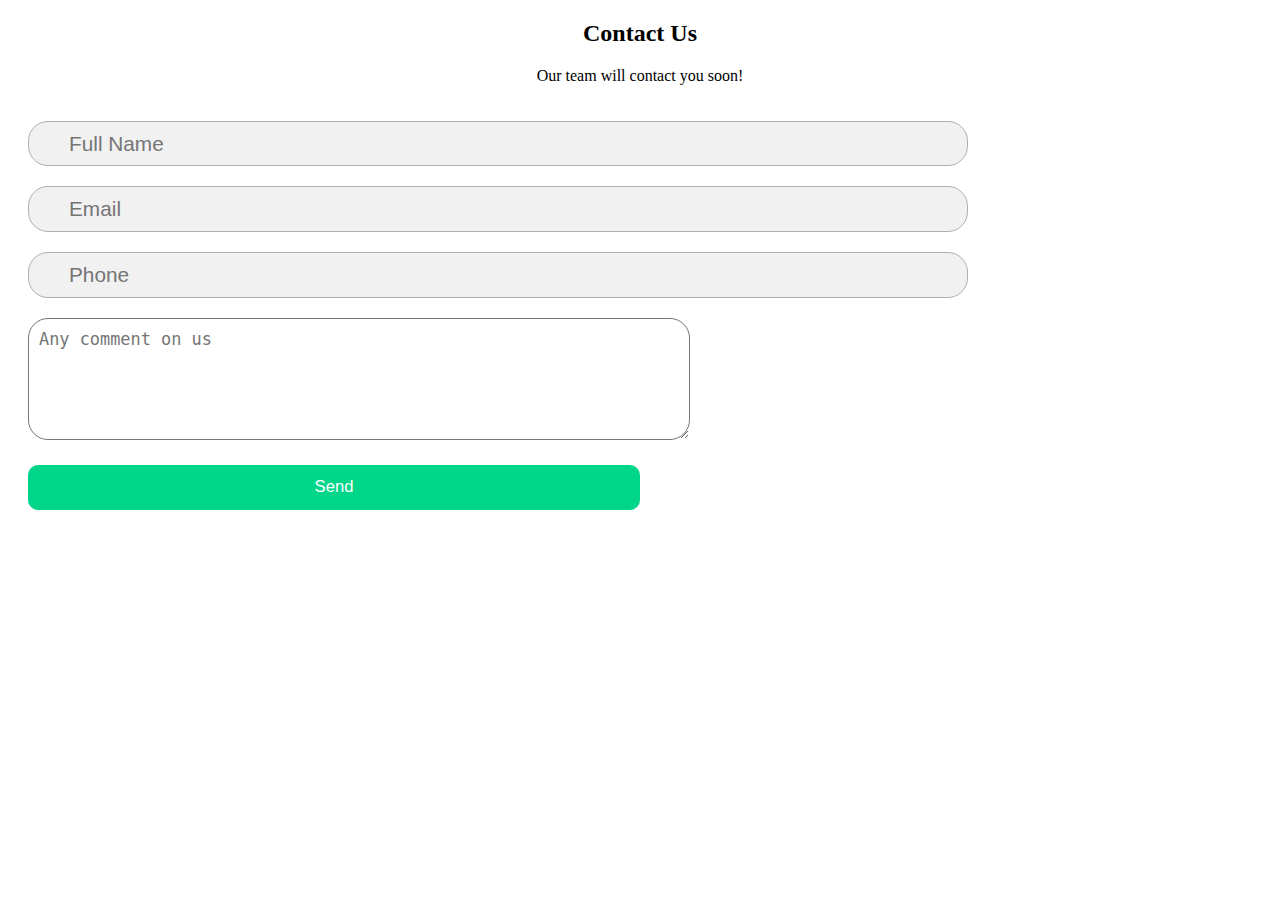
<file: Module 1/Contact Us/HtmlPage4.html>
﻿<!DOCTYPE html>

<html lang="en">
<head>
    <meta charset="utf-8" />
    <title> Contact us </title>
    <link rel="stylesheet" href="StyleSheet4.css" />
</head>
<body>
    <div class="formBox">
        <h2>Contact Us</h2>
        <p> Our team will contact you soon! </p>
            <form action="#">

                <div class="name">
                    <input type="text" placeholder="Full Name" name="name" id="name">
                </div>

                <div class="mail">              
                    <input type="email" name="mail" id="mail" placeholder="Email">
                </div>

                <div class="phone">
                    <input type="number" name="phone" id="phone" placeholder="Phone" min="100000" max="9999999999">
                </div>

                <div class="more">
                    <textarea name="more" id="more" cols="30" rows="5" placeholder="Any comment on us"></textarea>
                </div>

                <div class="submit">
               <button id="btn" onclick="notif()">Send</button>
            </div>
            </form>
</div>
</body>
</html>
</file>
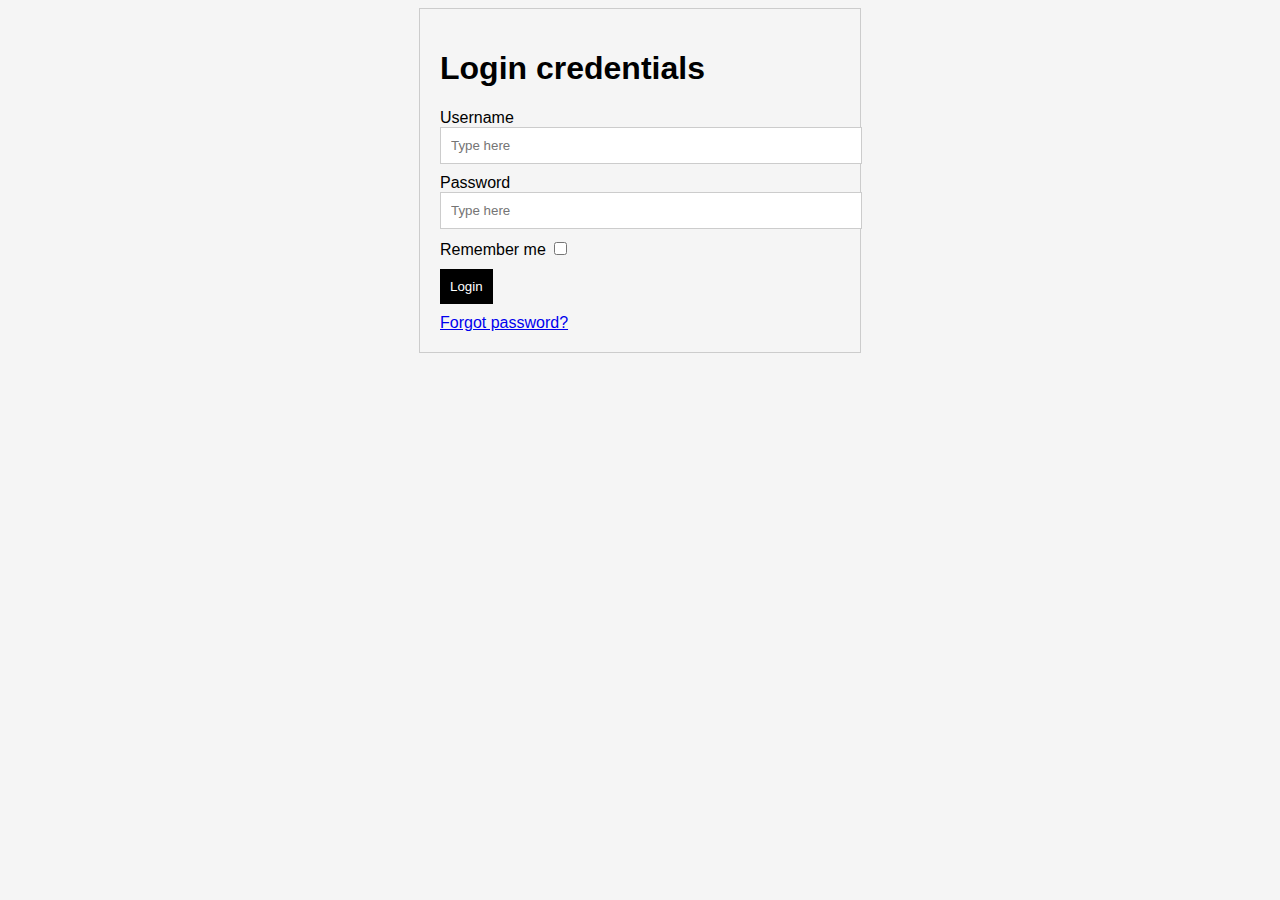
<file: Module 1/Login Form/HtmlPage1.html>
﻿<!DOCTYPE html>

<html lang="en">
<head>
    <meta charset="utf-8" />
    <title>Login Page</title>
    <link rel="stylesheet" href="StyleSheet1.css">
</head>
<body>
    <form action="login" method="post">
        <h1>Login credentials</h1>
        <label>Username</label>
        <input type="text" name="username" placeholder="Type here">
        <label>Password</label>
        <input type="password" name="password" placeholder="Type here">
        <label> Remember me </label>
        <input type="checkbox" name="checkbox" />
        <button type="submit">Login</button>
        <a href="#">Forgot password?</a>
    </form>
</body>
</html>
</file>
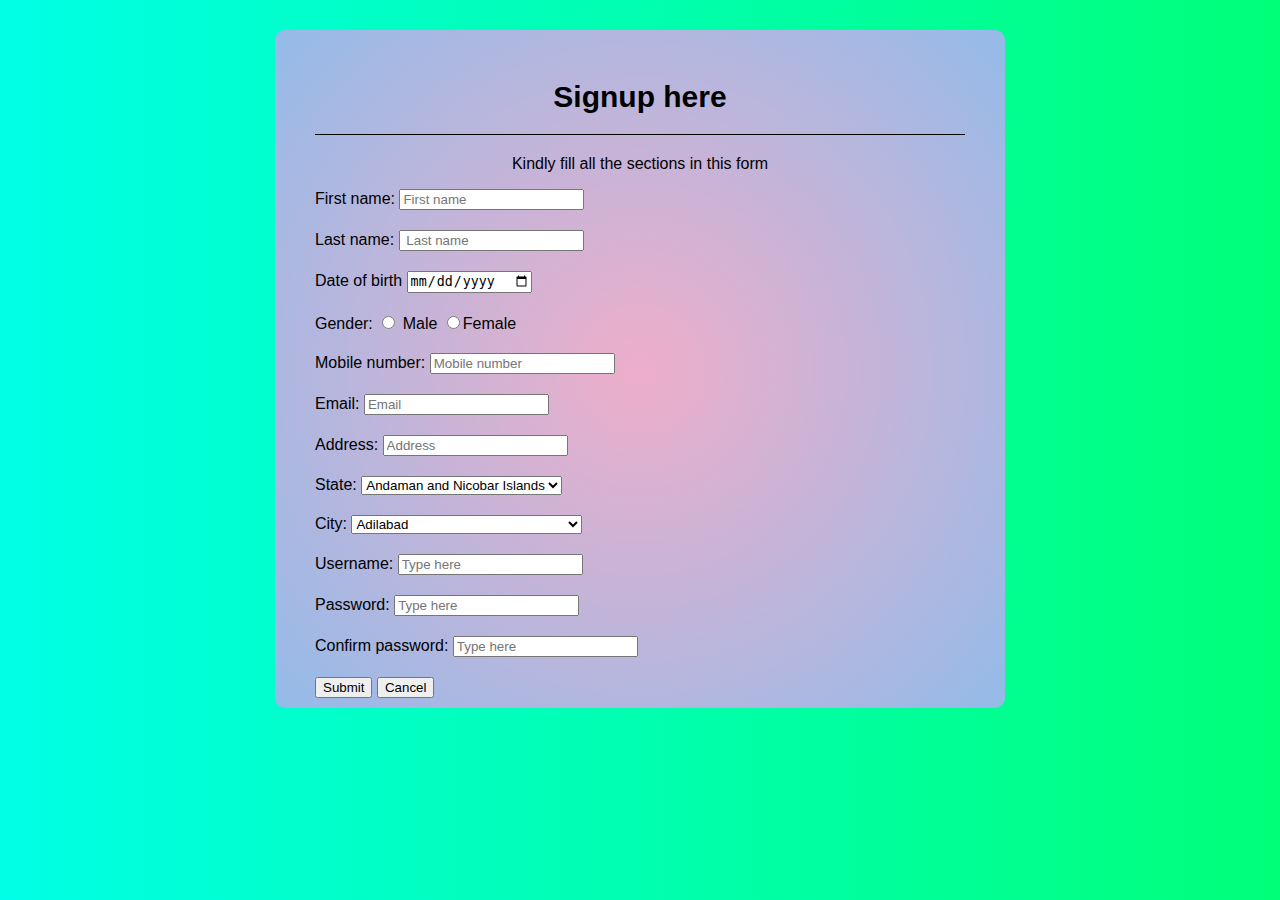
<file: Module 1/Registration Form/HtmlPage2.html>
﻿<!DOCTYPE html>

<html lang="en">
<head>
    <meta charset="utf-8" />
    <title> Registration Page </title>
    <link rel="stylesheet" href="StyleSheet2.css" />
</head>
<body>
    <form action="#">
        <div class="reg">
            <h1> Signup here </h1>
            <p> Kindly fill all the sections in this form </p>
            <div class="fn">
                <label> First name: </label>
                <input type="text" placeholder="First name" name="fn" id="fn" required />
            </div>
            <div class="ln">
                <label> Last name: </label>
                <input type="text" placeholder=" Last name" name="ln" id="ln" required />
            </div>

            <div class="dob">
                <label> Date of birth </label>
                <input type="date" name="dob" id="dob" required />
            </div>


            <div class="gender">
                <label> Gender: </label>
                <input type="radio" name="gender" value="Male" /> Male
                <input type="radio" name="gender" value="Female" />Female
            </div>

            <div class="no">
                <label> Mobile number: </label>
                <input type="number" placeholder="Mobile number" name="no" id="no" required />
            </div>

            <div class="email">
                <label> Email: </label>
                <input type="email" placeholder="Email" name="email" id="email" required />
            </div>

            <div class="add">
                <label> Address: </label>
                <input type="text" placeholder="Address" name="add" id="add" required />
            </div>

            <div class="state">
                <label> State: </label>
                <select id="state" name="state">
                    <option value="AN">Andaman and Nicobar Islands</option>
                    <option value="AP">Andhra Pradesh</option>
                    <option value="AR">Arunachal Pradesh</option>
                    <option value="AS">Assam</option>
                    <option value="BR">Bihar</option>
                    <option value="CH">Chandigarh</option>
                    <option value="CT">Chhattisgarh</option>
                    <option value="DN">Dadra and Nagar Haveli</option>
                    <option value="DD">Daman and Diu</option>
                    <option value="DL">Delhi</option>
                    <option value="GA">Goa</option>
                    <option value="GJ">Gujarat</option>
                    <option value="HR">Haryana</option>
                    <option value="HP">Himachal Pradesh</option>
                    <option value="JK">Jammu and Kashmir</option>
                    <option value="JH">Jharkhand</option>
                    <option value="KA">Karnataka</option>
                    <option value="KL">Kerala</option>
                    <option value="LA">Ladakh</option>
                    <option value="LD">Lakshadweep</option>
                    <option value="MP">Madhya Pradesh</option>
                    <option value="MH">Maharashtra</option>
                    <option value="MN">Manipur</option>
                    <option value="ML">Meghalaya</option>
                    <option value="MZ">Mizoram</option>
                    <option value="NL">Nagaland</option>
                    <option value="OR">Odisha</option>
                    <option value="PY">Puducherry</option>
                    <option value="PB">Punjab</option>
                    <option value="RJ">Rajasthan</option>
                    <option value="SK">Sikkim</option>
                    <option value="TN">Tamil Nadu</option>
                    <option value="TG">Telangana</option>
                    <option value="TR">Tripura</option>
                    <option value="UP">Uttar Pradesh</option>
                    <option value="UT">Uttarakhand</option>
                    <option value="WB">West Bengal</option>
                </select>
            </div>

            <div class="city">
                <label> City: </label>
                <select required class="form-select jp-form-input py-lg-2" aria-label="Default select example">
                    <option value="Adilabad">Adilabad</option>
                    <option value="Agra">Agra</option>
                    <option value="Ahmedabad">Ahmedabad</option>
                    <option value="Ahmednagar">Ahmednagar</option>
                    <option value="Aizawl">Aizawl</option>
                    <option value="Ajitgarh(Mohali)">Ajitgarh (Mohali)</option>
                    <option value="Ajmer">Ajmer</option>
                    <option value="Akola">Akola</option>
                    <option value="Alappuzha">Alappuzha</option>
                    <option value="Aligarh">Aligarh</option>
                    <option value="Alirajpur">Alirajpur</option>
                    <option value="Allahabad">Allahabad</option>
                    <option value="Almora">Almora</option>
                    <option value="Alwar">Alwar</option>
                    <option value="Ambala">Ambala</option>
                    <option value="AmbedkarNagar">Ambedkar Nagar</option>
                    <option value="Amravati">Amravati</option>
                    <option value="Amrelidistrict">Amreli district</option>
                    <option value="Amritsar">Amritsar</option>
                    <option value="Anand">Anand</option>
                    <option value="Anantapur">Anantapur</option>
                    <option value="Anantnag">Anantnag</option>
                    <option value="Angul">Angul</option>
                    <option value="Anjaw">Anjaw</option>
                    <option value="Anuppur">Anuppur</option>
                    <option value="Araria">Araria</option>
                    <option value="Ariyalur">Ariyalur</option>
                    <option value="Arwal">Arwal</option>
                    <option value="AshokNagar">Ashok Nagar</option>
                    <option value="Auraiya">Auraiya</option>
                    <option value="Aurangabad">Aurangabad</option>
                    <option value="Aurangabad">Aurangabad</option>
                    <option value="Azamgarh">Azamgarh</option>
                    <option value="Badgam">Badgam</option>
                    <option value="Bagalkot">Bagalkot</option>
                    <option value="Bageshwar">Bageshwar</option>
                    <option value="Bagpat">Bagpat</option>
                    <option value="Bahraich">Bahraich</option>
                    <option value="Baksa">Baksa</option>
                    <option value="Balaghat">Balaghat</option>
                    <option value="Balangir">Balangir</option>
                    <option value="Balasore">Balasore</option>
                    <option value="Ballia">Ballia</option>
                    <option value="Balrampur">Balrampur</option>
                    <option value="Banaskantha">Banaskantha</option>
                    <option value="Banda">Banda</option>
                    <option value="Bandipora">Bandipora</option>
                    <option value="BangaloreRural">Bangalore Rural</option>
                    <option value="BangaloreUrban">Bangalore Urban</option>
                    <option value="Banka">Banka</option>
                    <option value="Bankura">Bankura</option>
                    <option value="Banswara">Banswara</option>
                    <option value="Barabanki">Barabanki</option>
                    <option value="Baramulla">Baramulla</option>
                    <option value="Baran">Baran</option>
                    <option value="Bardhaman">Bardhaman</option>
                    <option value="Bareilly">Bareilly</option>
                    <option value="Bargarh(Baragarh)">Bargarh (Baragarh)</option>
                    <option value="Barmer">Barmer</option>
                    <option value="Barnala">Barnala</option>
                    <option value="Barpeta">Barpeta</option>
                    <option value="Barwani">Barwani</option>
                    <option value="Bastar">Bastar</option>
                    <option value="Basti">Basti</option>
                    <option value="Bathinda">Bathinda</option>
                    <option value="Beed">Beed</option>
                    <option value="Begusarai">Begusarai</option>
                    <option value="Belgaum">Belgaum</option>
                    <option value="Bellary">Bellary</option>
                    <option value="Betul">Betul</option>
                    <option value="Bhadrak">Bhadrak</option>
                    <option value="Bhagalpur">Bhagalpur</option>
                    <option value="Bhandara">Bhandara</option>
                    <option value="Bharatpur">Bharatpur</option>
                    <option value="Bharuch">Bharuch</option>
                    <option value="Bhavnagar">Bhavnagar</option>
                    <option value="Bhilwara">Bhilwara</option>
                    <option value="Bhind">Bhind</option>
                    <option value="Bhiwani">Bhiwani</option>
                    <option value="Bhojpur">Bhojpur</option>
                    <option value="Bhopal">Bhopal</option>
                    <option value="Bidar">Bidar</option>
                    <option value="Bijapur">Bijapur</option>
                    <option value="Bijapur">Bijapur</option>
                    <option value="Bijnor">Bijnor</option>
                    <option value="Bikaner">Bikaner</option>
                    <option value="Bilaspur">Bilaspur</option>
                    <option value="Bilaspur">Bilaspur</option>
                    <option value="Birbhum">Birbhum</option>
                    <option value="Bishnupur">Bishnupur</option>
                    <option value="Bokaro">Bokaro</option>
                    <option value="Bongaigaon">Bongaigaon</option>
                    <option value="Boudh(Bauda)">Boudh (Bauda)</option>
                    <option value="Budaun">Budaun</option>
                    <option value="Bulandshahr">Bulandshahr</option>
                    <option value="Buldhana">Buldhana</option>
                    <option value="Bundi">Bundi</option>
                    <option value="Burhanpur">Burhanpur</option>
                    <option value="Buxar">Buxar</option>
                    <option value="Cachar">Cachar</option>
                    <option value="CentralDelhi">Central Delhi</option>
                    <option value="Chamarajnagar">Chamarajnagar</option>
                    <option value="Chamba">Chamba</option>
                    <option value="Chamoli">Chamoli</option>
                    <option value="Champawat">Champawat</option>
                    <option value="Champhai">Champhai</option>
                    <option value="Chandauli">Chandauli</option>
                    <option value="Chandel">Chandel</option>
                    <option value="Chandigarh">Chandigarh</option>
                    <option value="Chandrapur">Chandrapur</option>
                    <option value="Changlang">Changlang</option>
                    <option value="Chatra">Chatra</option>
                    <option value="Chennai">Chennai</option>
                    <option value="Chhatarpur">Chhatarpur</option>
                    <option value="ChhatrapatiShahujiMaharajNagar"> Chhatrapati Shahuji Maharaj Nagar </option>
                    <option value="Chhindwara">Chhindwara</option>
                    <option value="Chikkaballapur">Chikkaballapur</option>
                    <option value="Chikkamagaluru">Chikkamagaluru</option>
                    <option value="Chirang">Chirang</option>
                    <option value="Chitradurga">Chitradurga</option>
                    <option value="Chitrakoot">Chitrakoot</option>
                    <option value="Chittoor">Chittoor</option>
                    <option value="Chittorgarh">Chittorgarh</option>
                    <option value="Churachandpur">Churachandpur</option>
                    <option value="Churu">Churu</option>
                    <option value="Coimbatore">Coimbatore</option>
                    <option value="CoochBehar">Cooch Behar</option>
                    <option value="Cuddalore">Cuddalore</option>
                    <option value="Cuttack">Cuttack</option>
                    <option value="DadraandNagarHaveli"> Dadra and Nagar Haveli </option>
                    <option value="Dahod">Dahod</option>
                    <option value="DakshinDinajpur">Dakshin Dinajpur</option>
                    <option value="DakshinaKannada">Dakshina Kannada</option>
                    <option value="Daman">Daman</option>
                    <option value="Damoh">Damoh</option>
                    <option value="Dantewada">Dantewada</option>
                    <option value="Darbhanga">Darbhanga</option>
                    <option value="Darjeeling">Darjeeling</option>
                    <option value="Darrang">Darrang</option>
                    <option value="Datia">Datia</option>
                    <option value="Dausa">Dausa</option>
                    <option value="Davanagere">Davanagere</option>
                    <option value="Debagarh(Deogarh)">Debagarh (Deogarh)</option>
                    <option value="Dehradun">Dehradun</option>
                    <option value="Deoghar">Deoghar</option>
                    <option value="Deoria">Deoria</option>
                    <option value="Dewas">Dewas</option>
                    <option value="Dhalai">Dhalai</option>
                    <option value="Dhamtari">Dhamtari</option>
                    <option value="Dhanbad">Dhanbad</option>
                    <option value="Dhar">Dhar</option>
                    <option value="Dharmapuri">Dharmapuri</option>
                    <option value="Dharwad">Dharwad</option>
                    <option value="Dhemaji">Dhemaji</option>
                    <option value="Dhenkanal">Dhenkanal</option>
                    <option value="Dholpur">Dholpur</option>
                    <option value="Dhubri">Dhubri</option>
                    <option value="Dhule">Dhule</option>
                    <option value="DibangValley">Dibang Valley</option>
                    <option value="Dibrugarh">Dibrugarh</option>
                    <option value="DimaHasao">Dima Hasao</option>
                    <option value="Dimapur">Dimapur</option>
                    <option value="Dindigul">Dindigul</option>
                    <option value="Dindori">Dindori</option>
                    <option value="Diu">Diu</option>
                    <option value="Doda">Doda</option>
                    <option value="Dumka">Dumka</option>
                    <option value="Dungapur">Dungapur</option>
                    <option value="Durg">Durg</option>
                    <option value="EastChamparan">East Champaran</option>
                    <option value="EastDelhi">East Delhi</option>
                    <option value="EastGaroHills">East Garo Hills</option>
                    <option value="EastKhasiHills">East Khasi Hills</option>
                    <option value="EastSiang">East Siang</option>
                    <option value="EastSikkim">East Sikkim</option>
                    <option value="EastSinghbhum">East Singhbhum</option>
                    <option value="Eluru">Eluru</option>
                    <option value="Ernakulam">Ernakulam</option>
                    <option value="Erode">Erode</option>
                    <option value="Etah">Etah</option>
                    <option value="Etawah">Etawah</option>
                    <option value="Faizabad">Faizabad</option>
                    <option value="Faridabad">Faridabad</option>
                    <option value="Faridkot">Faridkot</option>
                    <option value="Farrukhabad">Farrukhabad</option>
                    <option value="Fatehabad">Fatehabad</option>
                    <option value="FatehgarhSahib">Fatehgarh Sahib</option>
                    <option value="Fatehpur">Fatehpur</option>
                    <option value="Fazilka">Fazilka</option>
                    <option value="Firozabad">Firozabad</option>
                    <option value="Firozpur">Firozpur</option>
                    <option value="Gadag">Gadag</option>
                    <option value="Gadchiroli">Gadchiroli</option>
                    <option value="Gajapati">Gajapati</option>
                    <option value="Ganderbal">Ganderbal</option>
                    <option value="Gandhinagar">Gandhinagar</option>
                    <option value="Ganganagar">Ganganagar</option>
                    <option value="Ganjam">Ganjam</option>
                    <option value="Garhwa">Garhwa</option>
                    <option value="GautamBuddhNagar">Gautam Buddh Nagar</option>
                    <option value="Gaya">Gaya</option>
                    <option value="Ghaziabad">Ghaziabad</option>
                    <option value="Ghazipur">Ghazipur</option>
                    <option value="Giridih">Giridih</option>
                    <option value="Goalpara">Goalpara</option>
                    <option value="Godda">Godda</option>
                    <option value="Golaghat">Golaghat</option>
                    <option value="Gonda">Gonda</option>
                    <option value="Gondia">Gondia</option>
                    <option value="Gopalganj">Gopalganj</option>
                    <option value="Gorakhpur">Gorakhpur</option>
                    <option value="Gulbarga">Gulbarga</option>
                    <option value="Gumla">Gumla</option>
                    <option value="Guna">Guna</option>
                    <option value="Guntur">Guntur</option>
                    <option value="Gurdaspur">Gurdaspur</option>
                    <option value="Gurgaon">Gurgaon</option>
                    <option value="Gwalior">Gwalior</option>
                    <option value="Hailakandi">Hailakandi</option>
                    <option value="Hamirpur">Hamirpur</option>
                    <option value="Hamirpur">Hamirpur</option>
                    <option value="Hanumangarh">Hanumangarh</option>
                    <option value="Harda">Harda</option>
                    <option value="Hardoi">Hardoi</option>
                    <option value="Haridwar">Haridwar</option>
                    <option value="Hassan">Hassan</option>
                    <option value="Haveridistrict">Haveri district</option>
                    <option value="Hazaribag">Hazaribag</option>
                    <option value="Hingoli">Hingoli</option>
                    <option value="Hissar">Hissar</option>
                    <option value="Hooghly">Hooghly</option>
                    <option value="Hoshangabad">Hoshangabad</option>
                    <option value="Hoshiarpur">Hoshiarpur</option>
                    <option value="Howrah">Howrah</option>
                    <option value="Hyderabad">Hyderabad</option>
                    <option value="Hyderabad">Hyderabad</option>
                    <option value="Idukki">Idukki</option>
                    <option value="ImphalEast">Imphal East</option>
                    <option value="ImphalWest">Imphal West</option>
                    <option value="Indore">Indore</option>
                    <option value="Jabalpur">Jabalpur</option>
                    <option value="Jagatsinghpur">Jagatsinghpur</option>
                    <option value="JaintiaHills">Jaintia Hills</option>
                    <option value="Jaipur">Jaipur</option>
                    <option value="Jaisalmer">Jaisalmer</option>
                    <option value="Jajpur">Jajpur</option>
                    <option value="Jalandhar">Jalandhar</option>
                    <option value="Jalaun">Jalaun</option>
                    <option value="Jalgaon">Jalgaon</option>
                    <option value="Jalna">Jalna</option>
                    <option value="Jalore">Jalore</option>
                    <option value="Jalpaiguri">Jalpaiguri</option>
                    <option value="Jammu">Jammu</option>
                    <option value="Jamnagar">Jamnagar</option>
                    <option value="Jamtara">Jamtara</option>
                    <option value="Jamui">Jamui</option>
                    <option value="Janjgir-Champa">Janjgir-Champa</option>
                    <option value="Jashpur">Jashpur</option>
                    <option value="Jaunpurdistrict">Jaunpur district</option>
                    <option value="Jehanabad">Jehanabad</option>
                    <option value="Jhabua">Jhabua</option>
                    <option value="Jhajjar">Jhajjar</option>
                    <option value="Jhalawar">Jhalawar</option>
                    <option value="Jhansi">Jhansi</option>
                    <option value="Jharsuguda">Jharsuguda</option>
                    <option value="Jhunjhunu">Jhunjhunu</option>
                    <option value="Jind">Jind</option>
                    <option value="Jodhpur">Jodhpur</option>
                    <option value="Jorhat">Jorhat</option>
                    <option value="Junagadh">Junagadh</option>
                    <option value="JyotibaPhuleNagar">Jyotiba Phule Nagar</option>
                    <option value="Kabirdham(formerlyKawardha)"> Kabirdham (formerly Kawardha) </option>
                    <option value="Kadapa">Kadapa</option>
                    <option value="Kaimur">Kaimur</option>
                    <option value="Kaithal">Kaithal</option>
                    <option value="Kakinada">Kakinada</option>
                    <option value="Kalahandi">Kalahandi</option>
                    <option value="Kamrup">Kamrup</option>
                    <option value="KamrupMetropolitan">Kamrup Metropolitan</option>
                    <option value="Kanchipuram">Kanchipuram</option>
                    <option value="Kandhamal">Kandhamal</option>
                    <option value="Kangra">Kangra</option>
                    <option value="Kanker">Kanker</option>
                    <option value="Kannauj">Kannauj</option>
                    <option value="Kannur">Kannur</option>
                    <option value="Kanpur">Kanpur</option>
                    <option value="KanshiRamNagar">Kanshi Ram Nagar</option>
                    <option value="Kanyakumari">Kanyakumari</option>
                    <option value="Kapurthala">Kapurthala</option>
                    <option value="Karaikal">Karaikal</option>
                    <option value="Karauli">Karauli</option>
                    <option value="KarbiAnglong">Karbi Anglong</option>
                    <option value="Kargil">Kargil</option>
                    <option value="Karimganj">Karimganj</option>
                    <option value="Karimnagar">Karimnagar</option>
                    <option value="Karnal">Karnal</option>
                    <option value="Karur">Karur</option>
                    <option value="Kasaragod">Kasaragod</option>
                    <option value="Kathua">Kathua</option>
                    <option value="Katihar">Katihar</option>
                    <option value="Katni">Katni</option>
                    <option value="Kaushambi">Kaushambi</option>
                    <option value="Kendrapara">Kendrapara</option>
                    <option value="Kendujhar(Keonjhar)"> Kendujhar (Keonjhar) </option>
                    <option value="Khagaria">Khagaria</option>
                    <option value="Khammam">Khammam</option>
                    <option value="Khandwa(EastNimar)">Khandwa (East Nimar)</option>
                    <option value="Khargone(WestNimar)"> Khargone (West Nimar) </option>
                    <option value="Kheda">Kheda</option>
                    <option value="Khordha">Khordha</option>
                    <option value="Khowai">Khowai</option>
                    <option value="Khunti">Khunti</option>
                    <option value="Kinnaur">Kinnaur</option>
                    <option value="Kishanganj">Kishanganj</option>
                    <option value="Kishtwar">Kishtwar</option>
                    <option value="Kodagu">Kodagu</option>
                    <option value="Koderma">Koderma</option>
                    <option value="Kohima">Kohima</option>
                    <option value="Kokrajhar">Kokrajhar</option>
                    <option value="Kolar">Kolar</option>
                    <option value="Kolasib">Kolasib</option>
                    <option value="Kolhapur">Kolhapur</option>
                    <option value="Kolkata">Kolkata</option>
                    <option value="Kollam">Kollam</option>
                    <option value="Koppal">Koppal</option>
                    <option value="Koraput">Koraput</option>
                    <option value="Korba">Korba</option>
                    <option value="Koriya">Koriya</option>
                    <option value="Kota">Kota</option>
                    <option value="Kottayam">Kottayam</option>
                    <option value="Kozhikode">Kozhikode</option>
                    <option value="Krishna">Krishna</option>
                    <option value="Kulgam">Kulgam</option>
                    <option value="Kullu">Kullu</option>
                    <option value="Kupwara">Kupwara</option>
                    <option value="Kurnool">Kurnool</option>
                    <option value="Kurukshetra">Kurukshetra</option>
                    <option value="KurungKumey">Kurung Kumey</option>
                    <option value="Kushinagar">Kushinagar</option>
                    <option value="Kutch">Kutch</option>
                    <option value="LahaulandSpiti">Lahaul and Spiti</option>
                    <option value="Lakhimpur">Lakhimpur</option>
                    <option value="LakhimpurKheri">Lakhimpur Kheri</option>
                    <option value="Lakhisarai">Lakhisarai</option>
                    <option value="Lalitpur">Lalitpur</option>
                    <option value="Latehar">Latehar</option>
                    <option value="Latur">Latur</option>
                    <option value="Lawngtlai">Lawngtlai</option>
                    <option value="Leh">Leh</option>
                    <option value="Lohardaga">Lohardaga</option>
                    <option value="Lohit">Lohit</option>
                    <option value="LowerDibangValley">Lower Dibang Valley</option>
                    <option value="LowerSubansiri">Lower Subansiri</option>
                    <option value="Lucknow">Lucknow</option>
                    <option value="Ludhiana">Ludhiana</option>
                    <option value="Lunglei">Lunglei</option>
                    <option value="Madhepura">Madhepura</option>
                    <option value="Madhubani">Madhubani</option>
                    <option value="Madurai">Madurai</option>
                    <option value="MahamayaNagar">Mahamaya Nagar</option>
                    <option value="Maharajganj">Maharajganj</option>
                    <option value="Mahasamund">Mahasamund</option>
                    <option value="Mahbubnagar">Mahbubnagar</option>
                    <option value="Mahe">Mahe</option>
                    <option value="Mahendragarh">Mahendragarh</option>
                    <option value="Mahoba">Mahoba</option>
                    <option value="Mainpuri">Mainpuri</option>
                    <option value="Malappuram">Malappuram</option>
                    <option value="Maldah">Maldah</option>
                    <option value="Malkangiri">Malkangiri</option>
                    <option value="Mamit">Mamit</option>
                    <option value="Mandi">Mandi</option>
                    <option value="Mandla">Mandla</option>
                    <option value="Mandsaur">Mandsaur</option>
                    <option value="Mandya">Mandya</option>
                    <option value="Mansa">Mansa</option>
                    <option value="Marigaon">Marigaon</option>
                    <option value="Mathura">Mathura</option>
                    <option value="Mau">Mau</option>
                    <option value="Mayurbhanj">Mayurbhanj</option>
                    <option value="Medak">Medak</option>
                    <option value="Meerut">Meerut</option>
                    <option value="Mehsana">Mehsana</option>
                    <option value="Mewat">Mewat</option>
                    <option value="Mirzapur">Mirzapur</option>
                    <option value="Moga">Moga</option>
                    <option value="Mokokchung">Mokokchung</option>
                    <option value="Mon">Mon</option>
                    <option value="Moradabad">Moradabad</option>
                    <option value="Morena">Morena</option>
                    <option value="MumbaiCity">Mumbai City</option>
                    <option value="Mumbaisuburban">Mumbai suburban</option>
                    <option value="Munger">Munger</option>
                    <option value="Murshidabad">Murshidabad</option>
                    <option value="Muzaffarnagar">Muzaffarnagar</option>
                    <option value="Muzaffarpur">Muzaffarpur</option>
                    <option value="Mysore">Mysore</option>
                    <option value="Nabarangpur">Nabarangpur</option>
                    <option value="Nadia">Nadia</option>
                    <option value="Nagaon">Nagaon</option>
                    <option value="Nagapattinam">Nagapattinam</option>
                    <option value="Nagaur">Nagaur</option>
                    <option value="Nagpur">Nagpur</option>
                    <option value="Nainital">Nainital</option>
                    <option value="Nalanda">Nalanda</option>
                    <option value="Nalbari">Nalbari</option>
                    <option value="Nalgonda">Nalgonda</option>
                    <option value="Namakkal">Namakkal</option>
                    <option value="Nanded">Nanded</option>
                    <option value="Nandurbar">Nandurbar</option>
                    <option value="Narayanpur">Narayanpur</option>
                    <option value="Narmada">Narmada</option>
                    <option value="Narsinghpur">Narsinghpur</option>
                    <option value="Nashik">Nashik</option>
                    <option value="Navsari">Navsari</option>
                    <option value="Nawada">Nawada</option>
                    <option value="Nawanshahr">Nawanshahr</option>
                    <option value="Nayagarh">Nayagarh</option>
                    <option value="Neemuch">Neemuch</option>
                    <option value="Nellore">Nellore</option>
                    <option value="NewDelhi">New Delhi</option>
                    <option value="Nilgiris">Nilgiris</option>
                    <option value="Nizamabad">Nizamabad</option>
                    <option value="North24Parganas">North 24 Parganas</option>
                    <option value="NorthDelhi">North Delhi</option>
                    <option value="NorthEastDelhi">North East Delhi</option>
                    <option value="NorthGoa">North Goa</option>
                    <option value="NorthSikkim">North Sikkim</option>
                    <option value="NorthTripura">North Tripura</option>
                    <option value="NorthWestDelhi">North West Delhi</option>
                    <option value="Nuapada">Nuapada</option>
                    <option value="Ongole">Ongole</option>
                    <option value="Osmanabad">Osmanabad</option>
                    <option value="Pakur">Pakur</option>
                    <option value="Palakkad">Palakkad</option>
                    <option value="Palamu">Palamu</option>
                    <option value="Pali">Pali</option>
                    <option value="Palwal">Palwal</option>
                    <option value="Panchkula">Panchkula</option>
                    <option value="Panchmahal">Panchmahal</option>
                    <option value="PanchsheelNagardistrict(Hapur)"> Panchsheel Nagar district (Hapur) </option>
                    <option value="Panipat">Panipat</option>
                    <option value="Panna">Panna</option>
                    <option value="PapumPare">Papum Pare</option>
                    <option value="Parbhani">Parbhani</option>
                    <option value="PaschimMedinipur">Paschim Medinipur</option>
                    <option value="Patan">Patan</option>
                    <option value="Pathanamthitta">Pathanamthitta</option>
                    <option value="Pathankot">Pathankot</option>
                    <option value="Patiala">Patiala</option>
                    <option value="Patna">Patna</option>
                    <option value="PauriGarhwal">Pauri Garhwal</option>
                    <option value="Perambalur">Perambalur</option>
                    <option value="Phek">Phek</option>
                    <option value="Pilibhit">Pilibhit</option>
                    <option value="Pithoragarh">Pithoragarh</option>
                    <option value="Pondicherry">Pondicherry</option>
                    <option value="Poonch">Poonch</option>
                    <option value="Porbandar">Porbandar</option>
                    <option value="Pratapgarh">Pratapgarh</option>
                    <option value="Pratapgarh">Pratapgarh</option>
                    <option value="Pudukkottai">Pudukkottai</option>
                    <option value="Pulwama">Pulwama</option>
                    <option value="Pune">Pune</option>
                    <option value="PurbaMedinipur">Purba Medinipur</option>
                    <option value="Puri">Puri</option>
                    <option value="Purnia">Purnia</option>
                    <option value="Purulia">Purulia</option>
                    <option value="Raebareli">Raebareli</option>
                    <option value="Raichur">Raichur</option>
                    <option value="Raigad">Raigad</option>
                    <option value="Raigarh">Raigarh</option>
                    <option value="Raipur">Raipur</option>
                    <option value="Raisen">Raisen</option>
                    <option value="Rajauri">Rajauri</option>
                    <option value="Rajgarh">Rajgarh</option>
                    <option value="Rajkot">Rajkot</option>
                    <option value="Rajnandgaon">Rajnandgaon</option>
                    <option value="Rajsamand">Rajsamand</option>
                    <option value="RamabaiNagar(KanpurDehat)"> Ramabai Nagar (Kanpur Dehat) </option>
                    <option value="Ramanagara">Ramanagara</option>
                    <option value="Ramanathapuram">Ramanathapuram</option>
                    <option value="Ramban">Ramban</option>
                    <option value="Ramgarh">Ramgarh</option>
                    <option value="Rampur">Rampur</option>
                    <option value="Ranchi">Ranchi</option>
                    <option value="Ratlam">Ratlam</option>
                    <option value="Ratnagiri">Ratnagiri</option>
                    <option value="Rayagada">Rayagada</option>
                    <option value="Reasi">Reasi</option>
                    <option value="Rewa">Rewa</option>
                    <option value="Rewari">Rewari</option>
                    <option value="RiBhoi">Ri Bhoi</option>
                    <option value="Rohtak">Rohtak</option>
                    <option value="Rohtas">Rohtas</option>
                    <option value="Rudraprayag">Rudraprayag</option>
                    <option value="Rupnagar">Rupnagar</option>
                    <option value="Sabarkantha">Sabarkantha</option>
                    <option value="Sagar">Sagar</option>
                    <option value="Saharanpur">Saharanpur</option>
                    <option value="Saharsa">Saharsa</option>
                    <option value="Sahibganj">Sahibganj</option>
                    <option value="Saiha">Saiha</option>
                    <option value="Salem">Salem</option>
                    <option value="Samastipur">Samastipur</option>
                    <option value="Samba">Samba</option>
                    <option value="Sambalpur">Sambalpur</option>
                    <option value="Sangli">Sangli</option>
                    <option value="Sangrur">Sangrur</option>
                    <option value="SantKabirNagar">Sant Kabir Nagar</option>
                    <option value="SantRavidasNagar">Sant Ravidas Nagar</option>
                    <option value="Saran">Saran</option>
                    <option value="Satara">Satara</option>
                    <option value="Satna">Satna</option>
                    <option value="SawaiMadhopur">Sawai Madhopur</option>
                    <option value="Sehore">Sehore</option>
                    <option value="Senapati">Senapati</option>
                    <option value="Seoni">Seoni</option>
                    <option value="SeraikelaKharsawan">Seraikela Kharsawan</option>
                    <option value="Serchhip">Serchhip</option>
                    <option value="Shahdol">Shahdol</option>
                    <option value="Shahjahanpur">Shahjahanpur</option>
                    <option value="Shajapur">Shajapur</option>
                    <option value="Shamli">Shamli</option>
                    <option value="Sheikhpura">Sheikhpura</option>
                    <option value="Sheohar">Sheohar</option>
                    <option value="Sheopur">Sheopur</option>
                    <option value="Shimla">Shimla</option>
                    <option value="Shimoga">Shimoga</option>
                    <option value="Shivpuri">Shivpuri</option>
                    <option value="Shopian">Shopian</option>
                    <option value="Shravasti">Shravasti</option>
                    <option value="Sibsagar">Sibsagar</option>
                    <option value="Siddharthnagar">Siddharthnagar</option>
                    <option value="Sidhi">Sidhi</option>
                    <option value="Sikar">Sikar</option>
                    <option value="Simdega">Simdega</option>
                    <option value="Sindhudurg">Sindhudurg</option>
                    <option value="Singrauli">Singrauli</option>
                    <option value="Sirmaur">Sirmaur</option>
                    <option value="Sirohi">Sirohi</option>
                    <option value="Sirsa">Sirsa</option>
                    <option value="Sitamarhi">Sitamarhi</option>
                    <option value="Sitapur">Sitapur</option>
                    <option value="Sivaganga">Sivaganga</option>
                    <option value="Siwan">Siwan</option>
                    <option value="Solan">Solan</option>
                    <option value="Solapur">Solapur</option>
                    <option value="Sonbhadra">Sonbhadra</option>
                    <option value="Sonipat">Sonipat</option>
                    <option value="Sonitpur">Sonitpur</option>
                    <option value="South24Parganas">South 24 Parganas</option>
                    <option value="SouthDelhi">South Delhi</option>
                    <option value="SouthGaroHills">South Garo Hills</option>
                    <option value="SouthGoa">South Goa</option>
                    <option value="SouthSikkim">South Sikkim</option>
                    <option value="SouthTripura">South Tripura</option>
                    <option value="SouthWestDelhi">South West Delhi</option>
                    <option value="SriMuktsarSahib">Sri Muktsar Sahib</option>
                    <option value="Srikakulam">Srikakulam</option>
                    <option value="Srinagar">Srinagar</option>
                    <option value="Subarnapur(Sonepur)"> Subarnapur (Sonepur) </option>
                    <option value="Sultanpur">Sultanpur</option>
                    <option value="Sundergarh">Sundergarh</option>
                    <option value="Supaul">Supaul</option>
                    <option value="Surat">Surat</option>
                    <option value="Surendranagar">Surendranagar</option>
                    <option value="Surguja">Surguja</option>
                    <option value="Tamenglong">Tamenglong</option>
                    <option value="TarnTaran">Tarn Taran</option>
                    <option value="Tawang">Tawang</option>
                    <option value="TehriGarhwal">Tehri Garhwal</option>
                    <option value="Thane">Thane</option>
                    <option value="Thanjavur">Thanjavur</option>
                    <option value="TheDangs">The Dangs</option>
                    <option value="Theni">Theni</option>
                    <option value="Thiruvananthapuram">Thiruvananthapuram</option>
                    <option value="Thoothukudi">Thoothukudi</option>
                    <option value="Thoubal">Thoubal</option>
                    <option value="Thrissur">Thrissur</option>
                    <option value="Tikamgarh">Tikamgarh</option>
                    <option value="Tinsukia">Tinsukia</option>
                    <option value="Tirap">Tirap</option>
                    <option value="Tiruchirappalli">Tiruchirappalli</option>
                    <option value="Tirunelveli">Tirunelveli</option>
                    <option value="Tirupur">Tirupur</option>
                    <option value="Tiruvallur">Tiruvallur</option>
                    <option value="Tiruvannamalai">Tiruvannamalai</option>
                    <option value="Tiruvarur">Tiruvarur</option>
                    <option value="Tonk">Tonk</option>
                    <option value="Tuensang">Tuensang</option>
                    <option value="Tumkur">Tumkur</option>
                    <option value="Udaipur">Udaipur</option>
                    <option value="Udalguri">Udalguri</option>
                    <option value="UdhamSinghNagar">Udham Singh Nagar</option>
                    <option value="Udhampur">Udhampur</option>
                    <option value="Udupi">Udupi</option>
                    <option value="Ujjain">Ujjain</option>
                    <option value="Ukhrul">Ukhrul</option>
                    <option value="Umaria">Umaria</option>
                    <option value="Una">Una</option>
                    <option value="Unnao">Unnao</option>
                    <option value="UpperSiang">Upper Siang</option>
                    <option value="UpperSubansiri">Upper Subansiri</option>
                    <option value="UttarDinajpur">Uttar Dinajpur</option>
                    <option value="UttaraKannada">Uttara Kannada</option>
                    <option value="Uttarkashi">Uttarkashi</option>
                    <option value="Vadodara">Vadodara</option>
                    <option value="Vaishali">Vaishali</option>
                    <option value="Valsad">Valsad</option>
                    <option value="Varanasi">Varanasi</option>
                    <option value="Vellore">Vellore</option>
                    <option value="Vidisha">Vidisha</option>
                    <option value="Viluppuram">Viluppuram</option>
                    <option value="Virudhunagar">Virudhunagar</option>
                    <option value="Visakhapatnam">Visakhapatnam</option>
                    <option value="Vizianagaram">Vizianagaram</option>
                    <option value="Vyara">Vyara</option>
                    <option value="Warangal">Warangal</option>
                    <option value="Wardha">Wardha</option>
                    <option value="Washim">Washim</option>
                    <option value="Wayanad">Wayanad</option>
                    <option value="WestChamparan">West Champaran</option>
                    <option value="WestDelhi">West Delhi</option>
                    <option value="WestGaroHills">West Garo Hills</option>
                    <option value="WestKameng">West Kameng</option>
                    <option value="WestKhasiHills">West Khasi Hills</option>
                    <option value="WestSiang">West Siang</option>
                    <option value="WestSikkim">West Sikkim</option>
                    <option value="WestSinghbhum">West Singhbhum</option>
                    <option value="WestTripura">West Tripura</option>
                    <option value="Wokha">Wokha</option>
                    <option value="Yadgir">Yadgir</option>
                    <option value="YamunaNagar">Yamuna Nagar</option>
                    <option value="Yanam">Yanam</option>
                    <option value="Yavatmal">Yavatmal</option>
                    <option value="Zunheboto">Zunheboto</option>
                </select>
            </div>

            <div class="un">
                <label> Username: </label>
                <input type="text" name="username" id="un" placeholder="Type here">
            </div>

            <div class="password">
                <label> Password: </label>
                <input type="password" name="password" id="password" placeholder="Type here">
            </div>

            <div class="cpassword">
                <label> Confirm password: </label>
                <input type="cpassword" name="cpassword" id="cpassword" placeholder="Type here">
            </div>

            <div class="btn">
                <button type="submit"> Submit </button>
                <button type="submit"> Cancel </button>
            </div>
        </div>
</form>
</body>
</html>
</file>
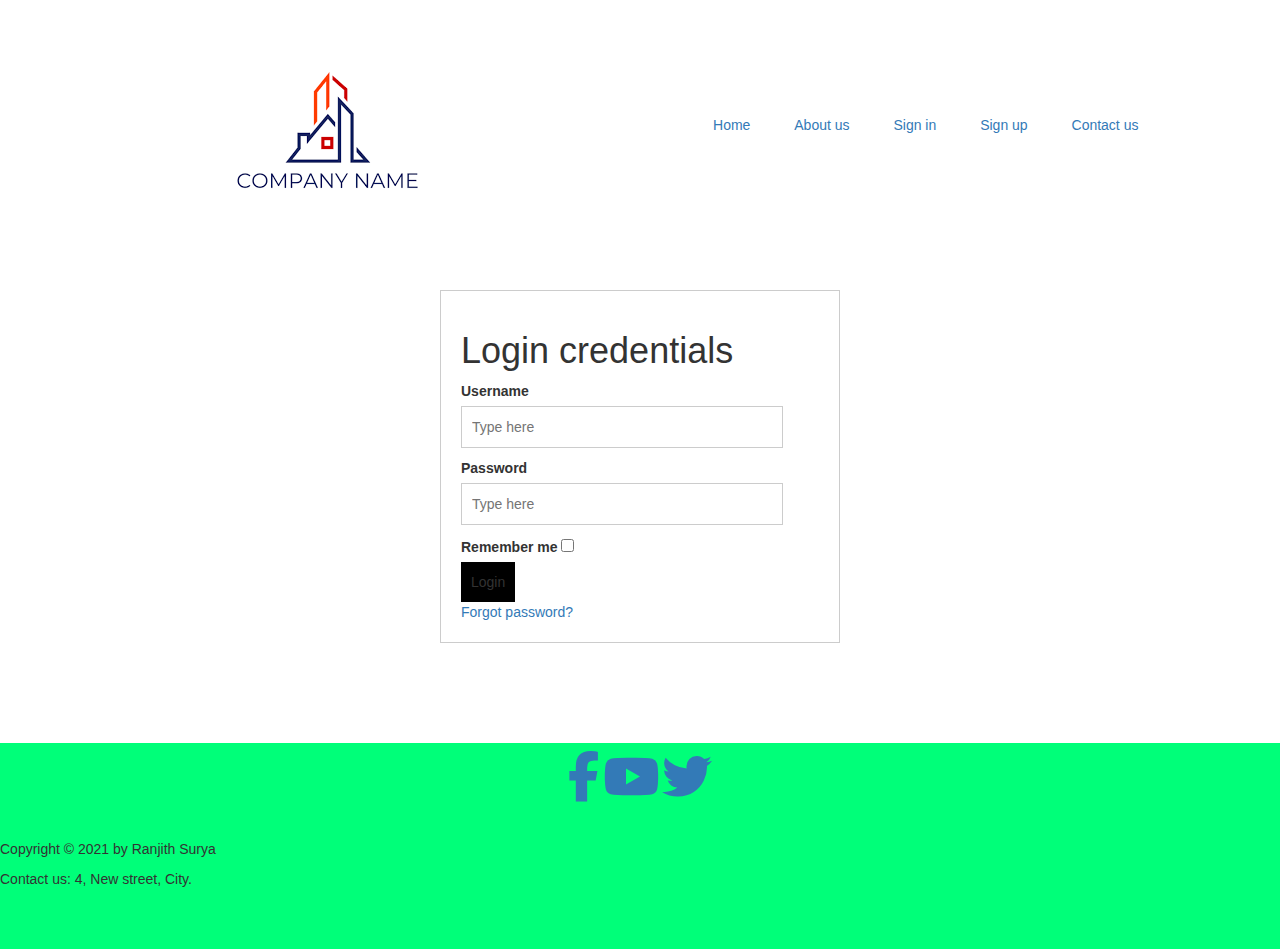
<file: Module 1/Website/HtmlPage1.html>
﻿<!DOCTYPE html>

<html lang="en">
<head>
    <meta charset="utf-8" />
    <title>Login Page</title>
    <link rel="stylesheet" href="StyleSheet1.css">
    <link rel="stylesheet" href="https://maxcdn.bootstrapcdn.com/bootstrap/3.4.1/css/bootstrap.min.css">
    <link rel="stylesheet" href="https://cdnjs.cloudflare.com/ajax/libs/font-awesome/6.4.0/css/all.min.css">
    <script defer src="Script1.js"></script>
</head>
<body>
    <div class="navbar">
        <img src="[data-uri] " class="img1">
        <ul>
            <li><a href="#"> Home </a></li>
            <li><a href="HtmlPage3.html"> About us </a></li>
            <li><a href="HtmlPage1.html"> Sign in </a></li>
            <li><a href="HtmlPage2.html"> Sign up </a></li>
            <li><a href="HtmlPage4.html"> Contact us </a></li>
        </ul>
    </div>


    <div id="error"></div>
    <form id="form" method="get" onsubmit="return validateForm()" action = "login.html">
        <h1>Login credentials</h1>
        <div>
        <label for="username">Username</label>
        <input type="text" id="username"  placeholder="Type here">
        <span id="userr"></span>
        </div>

        <div>
        <label for="password"> Password</label>
        <input type="password" id="password" placeholder="Type here">
        <span id="passwordd"></span>
        </div>

        <div>
            <label> Remember me </label>
            <input type="checkbox" name="checkbox" />
        </div>

        <button type="submit">Login</button>
        <a href="#">Forgot password?</a>
    </form>

    <section class="footer">
        <div class="social">
            <a href="#"><i class="fab fa-facebook-f"></i></a>
            <a href="#"><i class="fab fa-youtube"></i></a>
            <a href="#"><i class="fab fa-twitter"></i></a>
        </div>
            <div class="copyright">
                <p> Copyright &copy; 2021 by Ranjith Surya </p>
            </div>
            
        <div class="add">
            <p> Contact us: 4, New street, City.</p>
        </div>

    </section>
    
</body>
</html>
</file>
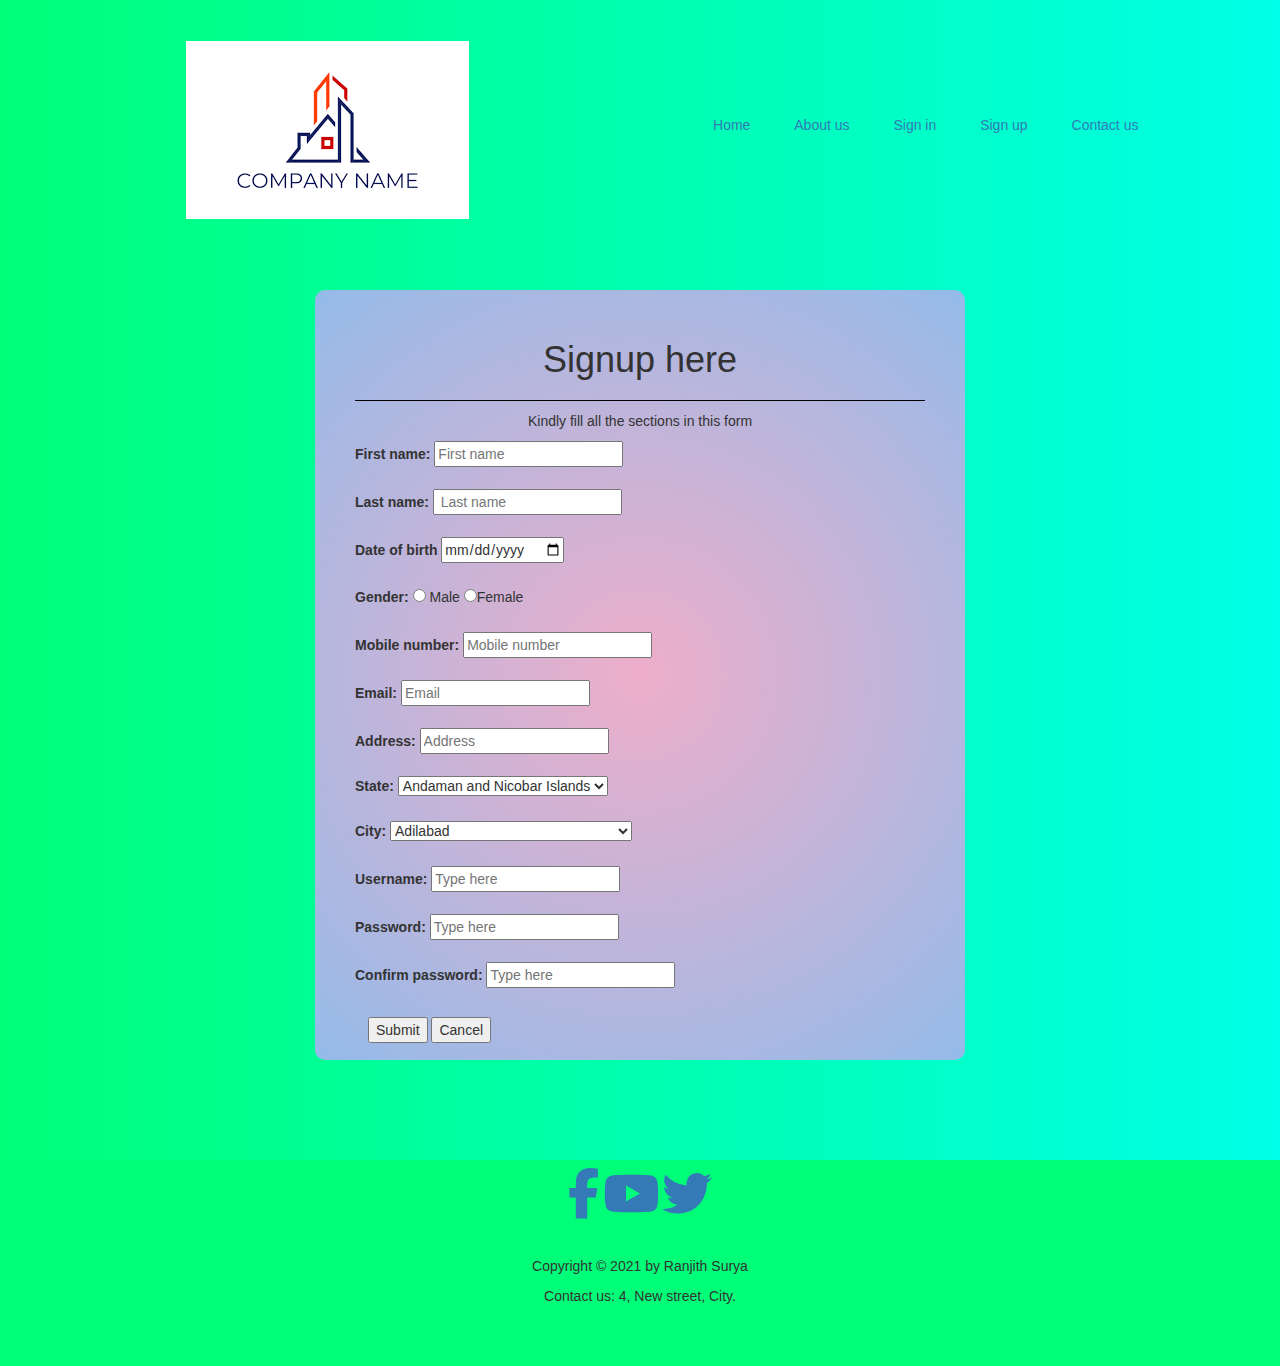
<file: Module 1/Website/HtmlPage2.html>
﻿<!DOCTYPE html>

<html lang="en">
<head>
    <meta charset="utf-8" />
    <title> Registration Page </title>
    <link rel="stylesheet" href="StyleSheet2.css" />
    <link rel="stylesheet" href="https://maxcdn.bootstrapcdn.com/bootstrap/3.4.1/css/bootstrap.min.css">
    <link rel="stylesheet" href="https://cdnjs.cloudflare.com/ajax/libs/font-awesome/6.4.0/css/all.min.css">
</head>
<body>
    <div class="navbar">
        <img src="[data-uri] " class="img1">
        <ul>
            <li><a href="#"> Home </a></li>
            <li><a href="HtmlPage3.html"> About us </a></li>
            <li><a href="HtmlPage1.html"> Sign in </a></li>
            <li><a href="HtmlPage2.html"> Sign up </a></li>
            <li><a href="HtmlPage4.html"> Contact us </a></li>
        </ul>
    </div>
    <form id="form" onsubmit="return regForm()" action="#" method="get">
        <div class="reg">
            <h1> Signup here </h1>
            <p> Kindly fill all the sections in this form </p>
            <div class="fn">
                <label> First name: </label>
                <input type="text" placeholder="First name" name="fn" id="fn">
                <span id="fnn"></span>
            </div>
            <div class="ln">
                <label> Last name: </label>
                <input type="text" placeholder=" Last name" name="ln" id="ln">
                <span id="lnn"></span>
            </div>

            <div class="dob">
                <label> Date of birth </label>
                <input type="date" name="dob" id="dob">
                <span id="dobb"></span>
            </div>


            <div class="gender">
                <label> Gender: </label>
                <input type="radio" name="gender" value="Male" /> Male
                <input type="radio" name="gender" value="Female" />Female
                <span id="genderr"></span>
            </div>

            <div class="no">
                <label> Mobile number: </label>
                <input type="number" placeholder="Mobile number" name="no" id="no">
                <span id="noo"></span>
            </div>

            <div class="email">
                <label> Email: </label>
                <input type="email" placeholder="Email" name="email" id="email">
                <span id="emaill"></span>
            </div>

            <div class="add">
                <label> Address: </label>
                <input type="text" placeholder="Address" name="add" id="add">
                <span id="add"></span>
            </div>

            <div class="state">
                <label> State: </label>
                <select id="state" name="state">
                    <option value="AN">Andaman and Nicobar Islands</option>
                    <option value="AP">Andhra Pradesh</option>
                    <option value="AR">Arunachal Pradesh</option>
                    <option value="AS">Assam</option>
                    <option value="BR">Bihar</option>
                    <option value="CH">Chandigarh</option>
                    <option value="CT">Chhattisgarh</option>
                    <option value="DN">Dadra and Nagar Haveli</option>
                    <option value="DD">Daman and Diu</option>
                    <option value="DL">Delhi</option>
                    <option value="GA">Goa</option>
                    <option value="GJ">Gujarat</option>
                    <option value="HR">Haryana</option>
                    <option value="HP">Himachal Pradesh</option>
                    <option value="JK">Jammu and Kashmir</option>
                    <option value="JH">Jharkhand</option>
                    <option value="KA">Karnataka</option>
                    <option value="KL">Kerala</option>
                    <option value="LA">Ladakh</option>
                    <option value="LD">Lakshadweep</option>
                    <option value="MP">Madhya Pradesh</option>
                    <option value="MH">Maharashtra</option>
                    <option value="MN">Manipur</option>
                    <option value="ML">Meghalaya</option>
                    <option value="MZ">Mizoram</option>
                    <option value="NL">Nagaland</option>
                    <option value="OR">Odisha</option>
                    <option value="PY">Puducherry</option>
                    <option value="PB">Punjab</option>
                    <option value="RJ">Rajasthan</option>
                    <option value="SK">Sikkim</option>
                    <option value="TN">Tamil Nadu</option>
                    <option value="TG">Telangana</option>
                    <option value="TR">Tripura</option>
                    <option value="UP">Uttar Pradesh</option>
                    <option value="UT">Uttarakhand</option>
                    <option value="WB">West Bengal</option>
                </select>
                <span id="statee"></span>
            </div>

            <div class="city">
                <label> City: </label>
                <select required class="form-select jp-form-input py-lg-2" aria-label="Default select example">
                    <option value="Adilabad">Adilabad</option>
                    <option value="Agra">Agra</option>
                    <option value="Ahmedabad">Ahmedabad</option>
                    <option value="Ahmednagar">Ahmednagar</option>
                    <option value="Aizawl">Aizawl</option>
                    <option value="Ajitgarh(Mohali)">Ajitgarh (Mohali)</option>
                    <option value="Ajmer">Ajmer</option>
                    <option value="Akola">Akola</option>
                    <option value="Alappuzha">Alappuzha</option>
                    <option value="Aligarh">Aligarh</option>
                    <option value="Alirajpur">Alirajpur</option>
                    <option value="Allahabad">Allahabad</option>
                    <option value="Almora">Almora</option>
                    <option value="Alwar">Alwar</option>
                    <option value="Ambala">Ambala</option>
                    <option value="AmbedkarNagar">Ambedkar Nagar</option>
                    <option value="Amravati">Amravati</option>
                    <option value="Amrelidistrict">Amreli district</option>
                    <option value="Amritsar">Amritsar</option>
                    <option value="Anand">Anand</option>
                    <option value="Anantapur">Anantapur</option>
                    <option value="Anantnag">Anantnag</option>
                    <option value="Angul">Angul</option>
                    <option value="Anjaw">Anjaw</option>
                    <option value="Anuppur">Anuppur</option>
                    <option value="Araria">Araria</option>
                    <option value="Ariyalur">Ariyalur</option>
                    <option value="Arwal">Arwal</option>
                    <option value="AshokNagar">Ashok Nagar</option>
                    <option value="Auraiya">Auraiya</option>
                    <option value="Aurangabad">Aurangabad</option>
                    <option value="Aurangabad">Aurangabad</option>
                    <option value="Azamgarh">Azamgarh</option>
                    <option value="Badgam">Badgam</option>
                    <option value="Bagalkot">Bagalkot</option>
                    <option value="Bageshwar">Bageshwar</option>
                    <option value="Bagpat">Bagpat</option>
                    <option value="Bahraich">Bahraich</option>
                    <option value="Baksa">Baksa</option>
                    <option value="Balaghat">Balaghat</option>
                    <option value="Balangir">Balangir</option>
                    <option value="Balasore">Balasore</option>
                    <option value="Ballia">Ballia</option>
                    <option value="Balrampur">Balrampur</option>
                    <option value="Banaskantha">Banaskantha</option>
                    <option value="Banda">Banda</option>
                    <option value="Bandipora">Bandipora</option>
                    <option value="BangaloreRural">Bangalore Rural</option>
                    <option value="BangaloreUrban">Bangalore Urban</option>
                    <option value="Banka">Banka</option>
                    <option value="Bankura">Bankura</option>
                    <option value="Banswara">Banswara</option>
                    <option value="Barabanki">Barabanki</option>
                    <option value="Baramulla">Baramulla</option>
                    <option value="Baran">Baran</option>
                    <option value="Bardhaman">Bardhaman</option>
                    <option value="Bareilly">Bareilly</option>
                    <option value="Bargarh(Baragarh)">Bargarh (Baragarh)</option>
                    <option value="Barmer">Barmer</option>
                    <option value="Barnala">Barnala</option>
                    <option value="Barpeta">Barpeta</option>
                    <option value="Barwani">Barwani</option>
                    <option value="Bastar">Bastar</option>
                    <option value="Basti">Basti</option>
                    <option value="Bathinda">Bathinda</option>
                    <option value="Beed">Beed</option>
                    <option value="Begusarai">Begusarai</option>
                    <option value="Belgaum">Belgaum</option>
                    <option value="Bellary">Bellary</option>
                    <option value="Betul">Betul</option>
                    <option value="Bhadrak">Bhadrak</option>
                    <option value="Bhagalpur">Bhagalpur</option>
                    <option value="Bhandara">Bhandara</option>
                    <option value="Bharatpur">Bharatpur</option>
                    <option value="Bharuch">Bharuch</option>
                    <option value="Bhavnagar">Bhavnagar</option>
                    <option value="Bhilwara">Bhilwara</option>
                    <option value="Bhind">Bhind</option>
                    <option value="Bhiwani">Bhiwani</option>
                    <option value="Bhojpur">Bhojpur</option>
                    <option value="Bhopal">Bhopal</option>
                    <option value="Bidar">Bidar</option>
                    <option value="Bijapur">Bijapur</option>
                    <option value="Bijapur">Bijapur</option>
                    <option value="Bijnor">Bijnor</option>
                    <option value="Bikaner">Bikaner</option>
                    <option value="Bilaspur">Bilaspur</option>
                    <option value="Bilaspur">Bilaspur</option>
                    <option value="Birbhum">Birbhum</option>
                    <option value="Bishnupur">Bishnupur</option>
                    <option value="Bokaro">Bokaro</option>
                    <option value="Bongaigaon">Bongaigaon</option>
                    <option value="Boudh(Bauda)">Boudh (Bauda)</option>
                    <option value="Budaun">Budaun</option>
                    <option value="Bulandshahr">Bulandshahr</option>
                    <option value="Buldhana">Buldhana</option>
                    <option value="Bundi">Bundi</option>
                    <option value="Burhanpur">Burhanpur</option>
                    <option value="Buxar">Buxar</option>
                    <option value="Cachar">Cachar</option>
                    <option value="CentralDelhi">Central Delhi</option>
                    <option value="Chamarajnagar">Chamarajnagar</option>
                    <option value="Chamba">Chamba</option>
                    <option value="Chamoli">Chamoli</option>
                    <option value="Champawat">Champawat</option>
                    <option value="Champhai">Champhai</option>
                    <option value="Chandauli">Chandauli</option>
                    <option value="Chandel">Chandel</option>
                    <option value="Chandigarh">Chandigarh</option>
                    <option value="Chandrapur">Chandrapur</option>
                    <option value="Changlang">Changlang</option>
                    <option value="Chatra">Chatra</option>
                    <option value="Chennai">Chennai</option>
                    <option value="Chhatarpur">Chhatarpur</option>
                    <option value="ChhatrapatiShahujiMaharajNagar"> Chhatrapati Shahuji Maharaj Nagar </option>
                    <option value="Chhindwara">Chhindwara</option>
                    <option value="Chikkaballapur">Chikkaballapur</option>
                    <option value="Chikkamagaluru">Chikkamagaluru</option>
                    <option value="Chirang">Chirang</option>
                    <option value="Chitradurga">Chitradurga</option>
                    <option value="Chitrakoot">Chitrakoot</option>
                    <option value="Chittoor">Chittoor</option>
                    <option value="Chittorgarh">Chittorgarh</option>
                    <option value="Churachandpur">Churachandpur</option>
                    <option value="Churu">Churu</option>
                    <option value="Coimbatore">Coimbatore</option>
                    <option value="CoochBehar">Cooch Behar</option>
                    <option value="Cuddalore">Cuddalore</option>
                    <option value="Cuttack">Cuttack</option>
                    <option value="DadraandNagarHaveli"> Dadra and Nagar Haveli </option>
                    <option value="Dahod">Dahod</option>
                    <option value="DakshinDinajpur">Dakshin Dinajpur</option>
                    <option value="DakshinaKannada">Dakshina Kannada</option>
                    <option value="Daman">Daman</option>
                    <option value="Damoh">Damoh</option>
                    <option value="Dantewada">Dantewada</option>
                    <option value="Darbhanga">Darbhanga</option>
                    <option value="Darjeeling">Darjeeling</option>
                    <option value="Darrang">Darrang</option>
                    <option value="Datia">Datia</option>
                    <option value="Dausa">Dausa</option>
                    <option value="Davanagere">Davanagere</option>
                    <option value="Debagarh(Deogarh)">Debagarh (Deogarh)</option>
                    <option value="Dehradun">Dehradun</option>
                    <option value="Deoghar">Deoghar</option>
                    <option value="Deoria">Deoria</option>
                    <option value="Dewas">Dewas</option>
                    <option value="Dhalai">Dhalai</option>
                    <option value="Dhamtari">Dhamtari</option>
                    <option value="Dhanbad">Dhanbad</option>
                    <option value="Dhar">Dhar</option>
                    <option value="Dharmapuri">Dharmapuri</option>
                    <option value="Dharwad">Dharwad</option>
                    <option value="Dhemaji">Dhemaji</option>
                    <option value="Dhenkanal">Dhenkanal</option>
                    <option value="Dholpur">Dholpur</option>
                    <option value="Dhubri">Dhubri</option>
                    <option value="Dhule">Dhule</option>
                    <option value="DibangValley">Dibang Valley</option>
                    <option value="Dibrugarh">Dibrugarh</option>
                    <option value="DimaHasao">Dima Hasao</option>
                    <option value="Dimapur">Dimapur</option>
                    <option value="Dindigul">Dindigul</option>
                    <option value="Dindori">Dindori</option>
                    <option value="Diu">Diu</option>
                    <option value="Doda">Doda</option>
                    <option value="Dumka">Dumka</option>
                    <option value="Dungapur">Dungapur</option>
                    <option value="Durg">Durg</option>
                    <option value="EastChamparan">East Champaran</option>
                    <option value="EastDelhi">East Delhi</option>
                    <option value="EastGaroHills">East Garo Hills</option>
                    <option value="EastKhasiHills">East Khasi Hills</option>
                    <option value="EastSiang">East Siang</option>
                    <option value="EastSikkim">East Sikkim</option>
                    <option value="EastSinghbhum">East Singhbhum</option>
                    <option value="Eluru">Eluru</option>
                    <option value="Ernakulam">Ernakulam</option>
                    <option value="Erode">Erode</option>
                    <option value="Etah">Etah</option>
                    <option value="Etawah">Etawah</option>
                    <option value="Faizabad">Faizabad</option>
                    <option value="Faridabad">Faridabad</option>
                    <option value="Faridkot">Faridkot</option>
                    <option value="Farrukhabad">Farrukhabad</option>
                    <option value="Fatehabad">Fatehabad</option>
                    <option value="FatehgarhSahib">Fatehgarh Sahib</option>
                    <option value="Fatehpur">Fatehpur</option>
                    <option value="Fazilka">Fazilka</option>
                    <option value="Firozabad">Firozabad</option>
                    <option value="Firozpur">Firozpur</option>
                    <option value="Gadag">Gadag</option>
                    <option value="Gadchiroli">Gadchiroli</option>
                    <option value="Gajapati">Gajapati</option>
                    <option value="Ganderbal">Ganderbal</option>
                    <option value="Gandhinagar">Gandhinagar</option>
                    <option value="Ganganagar">Ganganagar</option>
                    <option value="Ganjam">Ganjam</option>
                    <option value="Garhwa">Garhwa</option>
                    <option value="GautamBuddhNagar">Gautam Buddh Nagar</option>
                    <option value="Gaya">Gaya</option>
                    <option value="Ghaziabad">Ghaziabad</option>
                    <option value="Ghazipur">Ghazipur</option>
                    <option value="Giridih">Giridih</option>
                    <option value="Goalpara">Goalpara</option>
                    <option value="Godda">Godda</option>
                    <option value="Golaghat">Golaghat</option>
                    <option value="Gonda">Gonda</option>
                    <option value="Gondia">Gondia</option>
                    <option value="Gopalganj">Gopalganj</option>
                    <option value="Gorakhpur">Gorakhpur</option>
                    <option value="Gulbarga">Gulbarga</option>
                    <option value="Gumla">Gumla</option>
                    <option value="Guna">Guna</option>
                    <option value="Guntur">Guntur</option>
                    <option value="Gurdaspur">Gurdaspur</option>
                    <option value="Gurgaon">Gurgaon</option>
                    <option value="Gwalior">Gwalior</option>
                    <option value="Hailakandi">Hailakandi</option>
                    <option value="Hamirpur">Hamirpur</option>
                    <option value="Hamirpur">Hamirpur</option>
                    <option value="Hanumangarh">Hanumangarh</option>
                    <option value="Harda">Harda</option>
                    <option value="Hardoi">Hardoi</option>
                    <option value="Haridwar">Haridwar</option>
                    <option value="Hassan">Hassan</option>
                    <option value="Haveridistrict">Haveri district</option>
                    <option value="Hazaribag">Hazaribag</option>
                    <option value="Hingoli">Hingoli</option>
                    <option value="Hissar">Hissar</option>
                    <option value="Hooghly">Hooghly</option>
                    <option value="Hoshangabad">Hoshangabad</option>
                    <option value="Hoshiarpur">Hoshiarpur</option>
                    <option value="Howrah">Howrah</option>
                    <option value="Hyderabad">Hyderabad</option>
                    <option value="Hyderabad">Hyderabad</option>
                    <option value="Idukki">Idukki</option>
                    <option value="ImphalEast">Imphal East</option>
                    <option value="ImphalWest">Imphal West</option>
                    <option value="Indore">Indore</option>
                    <option value="Jabalpur">Jabalpur</option>
                    <option value="Jagatsinghpur">Jagatsinghpur</option>
                    <option value="JaintiaHills">Jaintia Hills</option>
                    <option value="Jaipur">Jaipur</option>
                    <option value="Jaisalmer">Jaisalmer</option>
                    <option value="Jajpur">Jajpur</option>
                    <option value="Jalandhar">Jalandhar</option>
                    <option value="Jalaun">Jalaun</option>
                    <option value="Jalgaon">Jalgaon</option>
                    <option value="Jalna">Jalna</option>
                    <option value="Jalore">Jalore</option>
                    <option value="Jalpaiguri">Jalpaiguri</option>
                    <option value="Jammu">Jammu</option>
                    <option value="Jamnagar">Jamnagar</option>
                    <option value="Jamtara">Jamtara</option>
                    <option value="Jamui">Jamui</option>
                    <option value="Janjgir-Champa">Janjgir-Champa</option>
                    <option value="Jashpur">Jashpur</option>
                    <option value="Jaunpurdistrict">Jaunpur district</option>
                    <option value="Jehanabad">Jehanabad</option>
                    <option value="Jhabua">Jhabua</option>
                    <option value="Jhajjar">Jhajjar</option>
                    <option value="Jhalawar">Jhalawar</option>
                    <option value="Jhansi">Jhansi</option>
                    <option value="Jharsuguda">Jharsuguda</option>
                    <option value="Jhunjhunu">Jhunjhunu</option>
                    <option value="Jind">Jind</option>
                    <option value="Jodhpur">Jodhpur</option>
                    <option value="Jorhat">Jorhat</option>
                    <option value="Junagadh">Junagadh</option>
                    <option value="JyotibaPhuleNagar">Jyotiba Phule Nagar</option>
                    <option value="Kabirdham(formerlyKawardha)"> Kabirdham (formerly Kawardha) </option>
                    <option value="Kadapa">Kadapa</option>
                    <option value="Kaimur">Kaimur</option>
                    <option value="Kaithal">Kaithal</option>
                    <option value="Kakinada">Kakinada</option>
                    <option value="Kalahandi">Kalahandi</option>
                    <option value="Kamrup">Kamrup</option>
                    <option value="KamrupMetropolitan">Kamrup Metropolitan</option>
                    <option value="Kanchipuram">Kanchipuram</option>
                    <option value="Kandhamal">Kandhamal</option>
                    <option value="Kangra">Kangra</option>
                    <option value="Kanker">Kanker</option>
                    <option value="Kannauj">Kannauj</option>
                    <option value="Kannur">Kannur</option>
                    <option value="Kanpur">Kanpur</option>
                    <option value="KanshiRamNagar">Kanshi Ram Nagar</option>
                    <option value="Kanyakumari">Kanyakumari</option>
                    <option value="Kapurthala">Kapurthala</option>
                    <option value="Karaikal">Karaikal</option>
                    <option value="Karauli">Karauli</option>
                    <option value="KarbiAnglong">Karbi Anglong</option>
                    <option value="Kargil">Kargil</option>
                    <option value="Karimganj">Karimganj</option>
                    <option value="Karimnagar">Karimnagar</option>
                    <option value="Karnal">Karnal</option>
                    <option value="Karur">Karur</option>
                    <option value="Kasaragod">Kasaragod</option>
                    <option value="Kathua">Kathua</option>
                    <option value="Katihar">Katihar</option>
                    <option value="Katni">Katni</option>
                    <option value="Kaushambi">Kaushambi</option>
                    <option value="Kendrapara">Kendrapara</option>
                    <option value="Kendujhar(Keonjhar)"> Kendujhar (Keonjhar) </option>
                    <option value="Khagaria">Khagaria</option>
                    <option value="Khammam">Khammam</option>
                    <option value="Khandwa(EastNimar)">Khandwa (East Nimar)</option>
                    <option value="Khargone(WestNimar)"> Khargone (West Nimar) </option>
                    <option value="Kheda">Kheda</option>
                    <option value="Khordha">Khordha</option>
                    <option value="Khowai">Khowai</option>
                    <option value="Khunti">Khunti</option>
                    <option value="Kinnaur">Kinnaur</option>
                    <option value="Kishanganj">Kishanganj</option>
                    <option value="Kishtwar">Kishtwar</option>
                    <option value="Kodagu">Kodagu</option>
                    <option value="Koderma">Koderma</option>
                    <option value="Kohima">Kohima</option>
                    <option value="Kokrajhar">Kokrajhar</option>
                    <option value="Kolar">Kolar</option>
                    <option value="Kolasib">Kolasib</option>
                    <option value="Kolhapur">Kolhapur</option>
                    <option value="Kolkata">Kolkata</option>
                    <option value="Kollam">Kollam</option>
                    <option value="Koppal">Koppal</option>
                    <option value="Koraput">Koraput</option>
                    <option value="Korba">Korba</option>
                    <option value="Koriya">Koriya</option>
                    <option value="Kota">Kota</option>
                    <option value="Kottayam">Kottayam</option>
                    <option value="Kozhikode">Kozhikode</option>
                    <option value="Krishna">Krishna</option>
                    <option value="Kulgam">Kulgam</option>
                    <option value="Kullu">Kullu</option>
                    <option value="Kupwara">Kupwara</option>
                    <option value="Kurnool">Kurnool</option>
                    <option value="Kurukshetra">Kurukshetra</option>
                    <option value="KurungKumey">Kurung Kumey</option>
                    <option value="Kushinagar">Kushinagar</option>
                    <option value="Kutch">Kutch</option>
                    <option value="LahaulandSpiti">Lahaul and Spiti</option>
                    <option value="Lakhimpur">Lakhimpur</option>
                    <option value="LakhimpurKheri">Lakhimpur Kheri</option>
                    <option value="Lakhisarai">Lakhisarai</option>
                    <option value="Lalitpur">Lalitpur</option>
                    <option value="Latehar">Latehar</option>
                    <option value="Latur">Latur</option>
                    <option value="Lawngtlai">Lawngtlai</option>
                    <option value="Leh">Leh</option>
                    <option value="Lohardaga">Lohardaga</option>
                    <option value="Lohit">Lohit</option>
                    <option value="LowerDibangValley">Lower Dibang Valley</option>
                    <option value="LowerSubansiri">Lower Subansiri</option>
                    <option value="Lucknow">Lucknow</option>
                    <option value="Ludhiana">Ludhiana</option>
                    <option value="Lunglei">Lunglei</option>
                    <option value="Madhepura">Madhepura</option>
                    <option value="Madhubani">Madhubani</option>
                    <option value="Madurai">Madurai</option>
                    <option value="MahamayaNagar">Mahamaya Nagar</option>
                    <option value="Maharajganj">Maharajganj</option>
                    <option value="Mahasamund">Mahasamund</option>
                    <option value="Mahbubnagar">Mahbubnagar</option>
                    <option value="Mahe">Mahe</option>
                    <option value="Mahendragarh">Mahendragarh</option>
                    <option value="Mahoba">Mahoba</option>
                    <option value="Mainpuri">Mainpuri</option>
                    <option value="Malappuram">Malappuram</option>
                    <option value="Maldah">Maldah</option>
                    <option value="Malkangiri">Malkangiri</option>
                    <option value="Mamit">Mamit</option>
                    <option value="Mandi">Mandi</option>
                    <option value="Mandla">Mandla</option>
                    <option value="Mandsaur">Mandsaur</option>
                    <option value="Mandya">Mandya</option>
                    <option value="Mansa">Mansa</option>
                    <option value="Marigaon">Marigaon</option>
                    <option value="Mathura">Mathura</option>
                    <option value="Mau">Mau</option>
                    <option value="Mayurbhanj">Mayurbhanj</option>
                    <option value="Medak">Medak</option>
                    <option value="Meerut">Meerut</option>
                    <option value="Mehsana">Mehsana</option>
                    <option value="Mewat">Mewat</option>
                    <option value="Mirzapur">Mirzapur</option>
                    <option value="Moga">Moga</option>
                    <option value="Mokokchung">Mokokchung</option>
                    <option value="Mon">Mon</option>
                    <option value="Moradabad">Moradabad</option>
                    <option value="Morena">Morena</option>
                    <option value="MumbaiCity">Mumbai City</option>
                    <option value="Mumbaisuburban">Mumbai suburban</option>
                    <option value="Munger">Munger</option>
                    <option value="Murshidabad">Murshidabad</option>
                    <option value="Muzaffarnagar">Muzaffarnagar</option>
                    <option value="Muzaffarpur">Muzaffarpur</option>
                    <option value="Mysore">Mysore</option>
                    <option value="Nabarangpur">Nabarangpur</option>
                    <option value="Nadia">Nadia</option>
                    <option value="Nagaon">Nagaon</option>
                    <option value="Nagapattinam">Nagapattinam</option>
                    <option value="Nagaur">Nagaur</option>
                    <option value="Nagpur">Nagpur</option>
                    <option value="Nainital">Nainital</option>
                    <option value="Nalanda">Nalanda</option>
                    <option value="Nalbari">Nalbari</option>
                    <option value="Nalgonda">Nalgonda</option>
                    <option value="Namakkal">Namakkal</option>
                    <option value="Nanded">Nanded</option>
                    <option value="Nandurbar">Nandurbar</option>
                    <option value="Narayanpur">Narayanpur</option>
                    <option value="Narmada">Narmada</option>
                    <option value="Narsinghpur">Narsinghpur</option>
                    <option value="Nashik">Nashik</option>
                    <option value="Navsari">Navsari</option>
                    <option value="Nawada">Nawada</option>
                    <option value="Nawanshahr">Nawanshahr</option>
                    <option value="Nayagarh">Nayagarh</option>
                    <option value="Neemuch">Neemuch</option>
                    <option value="Nellore">Nellore</option>
                    <option value="NewDelhi">New Delhi</option>
                    <option value="Nilgiris">Nilgiris</option>
                    <option value="Nizamabad">Nizamabad</option>
                    <option value="North24Parganas">North 24 Parganas</option>
                    <option value="NorthDelhi">North Delhi</option>
                    <option value="NorthEastDelhi">North East Delhi</option>
                    <option value="NorthGoa">North Goa</option>
                    <option value="NorthSikkim">North Sikkim</option>
                    <option value="NorthTripura">North Tripura</option>
                    <option value="NorthWestDelhi">North West Delhi</option>
                    <option value="Nuapada">Nuapada</option>
                    <option value="Ongole">Ongole</option>
                    <option value="Osmanabad">Osmanabad</option>
                    <option value="Pakur">Pakur</option>
                    <option value="Palakkad">Palakkad</option>
                    <option value="Palamu">Palamu</option>
                    <option value="Pali">Pali</option>
                    <option value="Palwal">Palwal</option>
                    <option value="Panchkula">Panchkula</option>
                    <option value="Panchmahal">Panchmahal</option>
                    <option value="PanchsheelNagardistrict(Hapur)"> Panchsheel Nagar district (Hapur) </option>
                    <option value="Panipat">Panipat</option>
                    <option value="Panna">Panna</option>
                    <option value="PapumPare">Papum Pare</option>
                    <option value="Parbhani">Parbhani</option>
                    <option value="PaschimMedinipur">Paschim Medinipur</option>
                    <option value="Patan">Patan</option>
                    <option value="Pathanamthitta">Pathanamthitta</option>
                    <option value="Pathankot">Pathankot</option>
                    <option value="Patiala">Patiala</option>
                    <option value="Patna">Patna</option>
                    <option value="PauriGarhwal">Pauri Garhwal</option>
                    <option value="Perambalur">Perambalur</option>
                    <option value="Phek">Phek</option>
                    <option value="Pilibhit">Pilibhit</option>
                    <option value="Pithoragarh">Pithoragarh</option>
                    <option value="Pondicherry">Pondicherry</option>
                    <option value="Poonch">Poonch</option>
                    <option value="Porbandar">Porbandar</option>
                    <option value="Pratapgarh">Pratapgarh</option>
                    <option value="Pratapgarh">Pratapgarh</option>
                    <option value="Pudukkottai">Pudukkottai</option>
                    <option value="Pulwama">Pulwama</option>
                    <option value="Pune">Pune</option>
                    <option value="PurbaMedinipur">Purba Medinipur</option>
                    <option value="Puri">Puri</option>
                    <option value="Purnia">Purnia</option>
                    <option value="Purulia">Purulia</option>
                    <option value="Raebareli">Raebareli</option>
                    <option value="Raichur">Raichur</option>
                    <option value="Raigad">Raigad</option>
                    <option value="Raigarh">Raigarh</option>
                    <option value="Raipur">Raipur</option>
                    <option value="Raisen">Raisen</option>
                    <option value="Rajauri">Rajauri</option>
                    <option value="Rajgarh">Rajgarh</option>
                    <option value="Rajkot">Rajkot</option>
                    <option value="Rajnandgaon">Rajnandgaon</option>
                    <option value="Rajsamand">Rajsamand</option>
                    <option value="RamabaiNagar(KanpurDehat)"> Ramabai Nagar (Kanpur Dehat) </option>
                    <option value="Ramanagara">Ramanagara</option>
                    <option value="Ramanathapuram">Ramanathapuram</option>
                    <option value="Ramban">Ramban</option>
                    <option value="Ramgarh">Ramgarh</option>
                    <option value="Rampur">Rampur</option>
                    <option value="Ranchi">Ranchi</option>
                    <option value="Ratlam">Ratlam</option>
                    <option value="Ratnagiri">Ratnagiri</option>
                    <option value="Rayagada">Rayagada</option>
                    <option value="Reasi">Reasi</option>
                    <option value="Rewa">Rewa</option>
                    <option value="Rewari">Rewari</option>
                    <option value="RiBhoi">Ri Bhoi</option>
                    <option value="Rohtak">Rohtak</option>
                    <option value="Rohtas">Rohtas</option>
                    <option value="Rudraprayag">Rudraprayag</option>
                    <option value="Rupnagar">Rupnagar</option>
                    <option value="Sabarkantha">Sabarkantha</option>
                    <option value="Sagar">Sagar</option>
                    <option value="Saharanpur">Saharanpur</option>
                    <option value="Saharsa">Saharsa</option>
                    <option value="Sahibganj">Sahibganj</option>
                    <option value="Saiha">Saiha</option>
                    <option value="Salem">Salem</option>
                    <option value="Samastipur">Samastipur</option>
                    <option value="Samba">Samba</option>
                    <option value="Sambalpur">Sambalpur</option>
                    <option value="Sangli">Sangli</option>
                    <option value="Sangrur">Sangrur</option>
                    <option value="SantKabirNagar">Sant Kabir Nagar</option>
                    <option value="SantRavidasNagar">Sant Ravidas Nagar</option>
                    <option value="Saran">Saran</option>
                    <option value="Satara">Satara</option>
                    <option value="Satna">Satna</option>
                    <option value="SawaiMadhopur">Sawai Madhopur</option>
                    <option value="Sehore">Sehore</option>
                    <option value="Senapati">Senapati</option>
                    <option value="Seoni">Seoni</option>
                    <option value="SeraikelaKharsawan">Seraikela Kharsawan</option>
                    <option value="Serchhip">Serchhip</option>
                    <option value="Shahdol">Shahdol</option>
                    <option value="Shahjahanpur">Shahjahanpur</option>
                    <option value="Shajapur">Shajapur</option>
                    <option value="Shamli">Shamli</option>
                    <option value="Sheikhpura">Sheikhpura</option>
                    <option value="Sheohar">Sheohar</option>
                    <option value="Sheopur">Sheopur</option>
                    <option value="Shimla">Shimla</option>
                    <option value="Shimoga">Shimoga</option>
                    <option value="Shivpuri">Shivpuri</option>
                    <option value="Shopian">Shopian</option>
                    <option value="Shravasti">Shravasti</option>
                    <option value="Sibsagar">Sibsagar</option>
                    <option value="Siddharthnagar">Siddharthnagar</option>
                    <option value="Sidhi">Sidhi</option>
                    <option value="Sikar">Sikar</option>
                    <option value="Simdega">Simdega</option>
                    <option value="Sindhudurg">Sindhudurg</option>
                    <option value="Singrauli">Singrauli</option>
                    <option value="Sirmaur">Sirmaur</option>
                    <option value="Sirohi">Sirohi</option>
                    <option value="Sirsa">Sirsa</option>
                    <option value="Sitamarhi">Sitamarhi</option>
                    <option value="Sitapur">Sitapur</option>
                    <option value="Sivaganga">Sivaganga</option>
                    <option value="Siwan">Siwan</option>
                    <option value="Solan">Solan</option>
                    <option value="Solapur">Solapur</option>
                    <option value="Sonbhadra">Sonbhadra</option>
                    <option value="Sonipat">Sonipat</option>
                    <option value="Sonitpur">Sonitpur</option>
                    <option value="South24Parganas">South 24 Parganas</option>
                    <option value="SouthDelhi">South Delhi</option>
                    <option value="SouthGaroHills">South Garo Hills</option>
                    <option value="SouthGoa">South Goa</option>
                    <option value="SouthSikkim">South Sikkim</option>
                    <option value="SouthTripura">South Tripura</option>
                    <option value="SouthWestDelhi">South West Delhi</option>
                    <option value="SriMuktsarSahib">Sri Muktsar Sahib</option>
                    <option value="Srikakulam">Srikakulam</option>
                    <option value="Srinagar">Srinagar</option>
                    <option value="Subarnapur(Sonepur)"> Subarnapur (Sonepur) </option>
                    <option value="Sultanpur">Sultanpur</option>
                    <option value="Sundergarh">Sundergarh</option>
                    <option value="Supaul">Supaul</option>
                    <option value="Surat">Surat</option>
                    <option value="Surendranagar">Surendranagar</option>
                    <option value="Surguja">Surguja</option>
                    <option value="Tamenglong">Tamenglong</option>
                    <option value="TarnTaran">Tarn Taran</option>
                    <option value="Tawang">Tawang</option>
                    <option value="TehriGarhwal">Tehri Garhwal</option>
                    <option value="Thane">Thane</option>
                    <option value="Thanjavur">Thanjavur</option>
                    <option value="TheDangs">The Dangs</option>
                    <option value="Theni">Theni</option>
                    <option value="Thiruvananthapuram">Thiruvananthapuram</option>
                    <option value="Thoothukudi">Thoothukudi</option>
                    <option value="Thoubal">Thoubal</option>
                    <option value="Thrissur">Thrissur</option>
                    <option value="Tikamgarh">Tikamgarh</option>
                    <option value="Tinsukia">Tinsukia</option>
                    <option value="Tirap">Tirap</option>
                    <option value="Tiruchirappalli">Tiruchirappalli</option>
                    <option value="Tirunelveli">Tirunelveli</option>
                    <option value="Tirupur">Tirupur</option>
                    <option value="Tiruvallur">Tiruvallur</option>
                    <option value="Tiruvannamalai">Tiruvannamalai</option>
                    <option value="Tiruvarur">Tiruvarur</option>
                    <option value="Tonk">Tonk</option>
                    <option value="Tuensang">Tuensang</option>
                    <option value="Tumkur">Tumkur</option>
                    <option value="Udaipur">Udaipur</option>
                    <option value="Udalguri">Udalguri</option>
                    <option value="UdhamSinghNagar">Udham Singh Nagar</option>
                    <option value="Udhampur">Udhampur</option>
                    <option value="Udupi">Udupi</option>
                    <option value="Ujjain">Ujjain</option>
                    <option value="Ukhrul">Ukhrul</option>
                    <option value="Umaria">Umaria</option>
                    <option value="Una">Una</option>
                    <option value="Unnao">Unnao</option>
                    <option value="UpperSiang">Upper Siang</option>
                    <option value="UpperSubansiri">Upper Subansiri</option>
                    <option value="UttarDinajpur">Uttar Dinajpur</option>
                    <option value="UttaraKannada">Uttara Kannada</option>
                    <option value="Uttarkashi">Uttarkashi</option>
                    <option value="Vadodara">Vadodara</option>
                    <option value="Vaishali">Vaishali</option>
                    <option value="Valsad">Valsad</option>
                    <option value="Varanasi">Varanasi</option>
                    <option value="Vellore">Vellore</option>
                    <option value="Vidisha">Vidisha</option>
                    <option value="Viluppuram">Viluppuram</option>
                    <option value="Virudhunagar">Virudhunagar</option>
                    <option value="Visakhapatnam">Visakhapatnam</option>
                    <option value="Vizianagaram">Vizianagaram</option>
                    <option value="Vyara">Vyara</option>
                    <option value="Warangal">Warangal</option>
                    <option value="Wardha">Wardha</option>
                    <option value="Washim">Washim</option>
                    <option value="Wayanad">Wayanad</option>
                    <option value="WestChamparan">West Champaran</option>
                    <option value="WestDelhi">West Delhi</option>
                    <option value="WestGaroHills">West Garo Hills</option>
                    <option value="WestKameng">West Kameng</option>
                    <option value="WestKhasiHills">West Khasi Hills</option>
                    <option value="WestSiang">West Siang</option>
                    <option value="WestSikkim">West Sikkim</option>
                    <option value="WestSinghbhum">West Singhbhum</option>
                    <option value="WestTripura">West Tripura</option>
                    <option value="Wokha">Wokha</option>
                    <option value="Yadgir">Yadgir</option>
                    <option value="YamunaNagar">Yamuna Nagar</option>
                    <option value="Yanam">Yanam</option>
                    <option value="Yavatmal">Yavatmal</option>
                    <option value="Zunheboto">Zunheboto</option>
                </select>
            </div>

            <div class="un">
                <label> Username: </label>
                <input type="text" name="username" id="un" placeholder="Type here">
                <span id="unn"></span>
            </div>

            <div class="password">
                <label> Password: </label>
                <input type="password" name="password" id="password" placeholder="Type here">
                <span id="pwdd"></span>
            </div>

            <div class="cpassword">
                <label> Confirm password: </label>
                <input type="password" name="cpassword" id="cpassword" placeholder="Type here">
                <span id="cpwdd"></span>
            </div>

            <div class="btn">
                <button type="submit"> Submit </button>
                <button type="submit"> Cancel </button>
            </div>
        </div>
</form>

<section class="footer">
    <div class="social">
        <a href="#"><i class="fab fa-facebook-f"></i></a>
        <a href="#"><i class="fab fa-youtube"></i></a>
        <a href="#"><i class="fab fa-twitter"></i></a>
    </div>
        <div class="copyright">
            <p> Copyright &copy; 2021 by Ranjith Surya </p>
        </div>
        
    <div class="add">
        <p> Contact us: 4, New street, City.</p>
    </div>

</section>
<script defer src="Script2.js"></script>
</body>
</html>
</file>
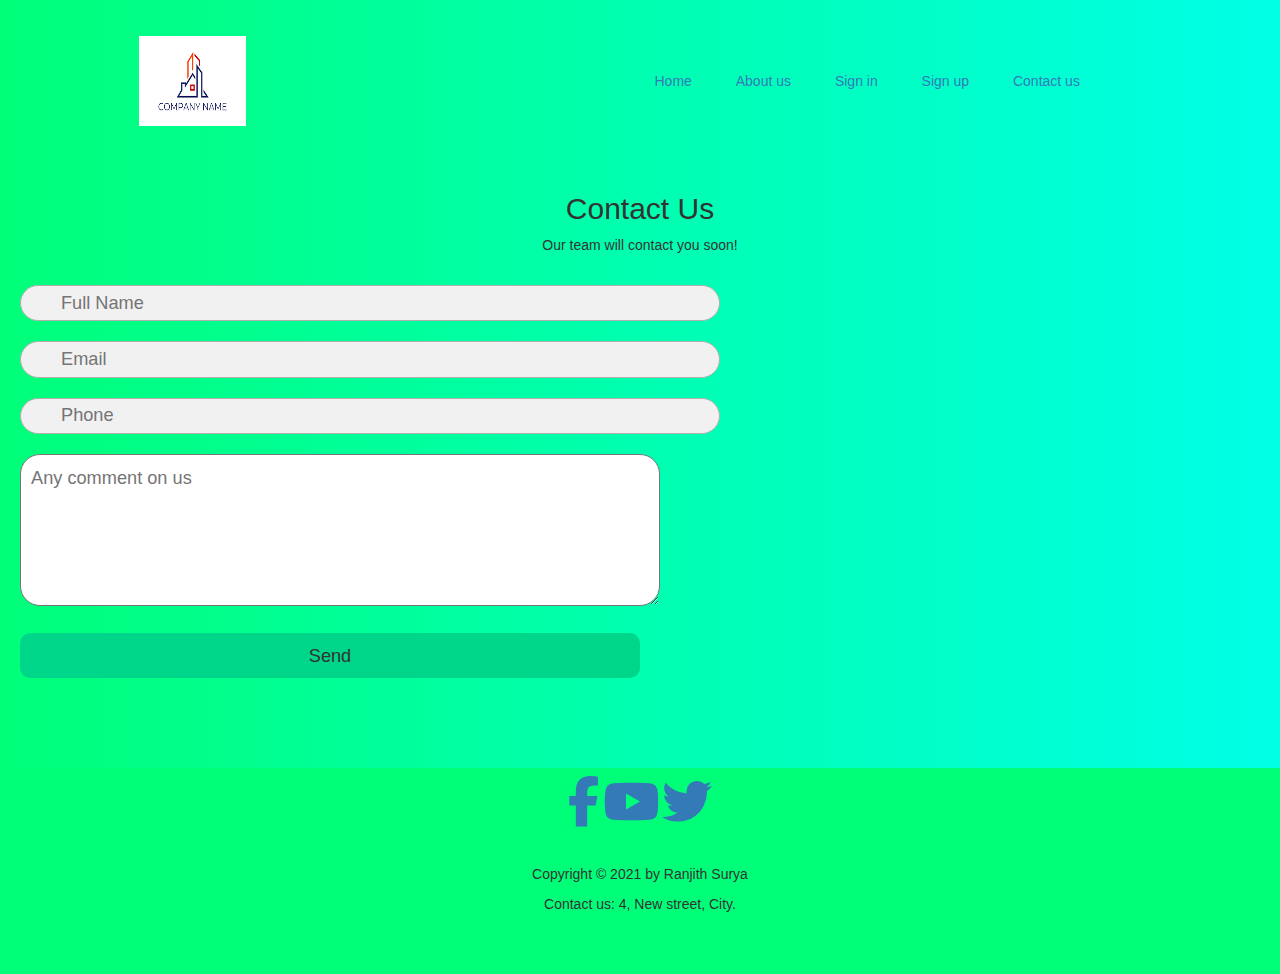
<file: Module 1/Website/HtmlPage4.html>
﻿<!DOCTYPE html>

<html lang="en">
<head>
    <meta charset="utf-8" />
    <title> Contact us </title>
    <link rel="stylesheet" href="StyleSheet4.css" />
    <link rel="stylesheet" href="https://maxcdn.bootstrapcdn.com/bootstrap/3.4.1/css/bootstrap.min.css">
    <link rel="stylesheet" href="https://cdnjs.cloudflare.com/ajax/libs/font-awesome/6.4.0/css/all.min.css">
</head>
<body>

    <div class="navbar">
        <img src="[data-uri] " class="img1">
        <ul>
            <li><a href="#"> Home </a></li>
            <li><a href="HtmlPage3.html"> About us </a></li>
            <li><a href="HtmlPage1.html"> Sign in </a></li>
            <li><a href="HtmlPage2.html"> Sign up </a></li>
            <li><a href="HtmlPage4.html"> Contact us </a></li>
        </ul>
    </div>
    <div class="formBox">
        <h2>Contact Us</h2>
        <p> Our team will contact you soon! </p>
            <form onsubmit="return contactUsForm()">

                <div class="name">
                    <input type="text" placeholder="Full Name" name="name" id="name">
                </div>

                <div class="mail">              
                    <input type="email" name="mail" id="mail" placeholder="Email">
                </div>

                <div class="phone">
                    <input type="number" name="phone" id="phone" placeholder="Phone" min="100000" max="9999999999">
                </div>

                <div class="more">
                    <textarea name="more" id="more" cols="30" rows="5" placeholder="Any comment on us"></textarea>
                </div>

                <div class="submit">
               <button id="btn" >Send</button>
            </div>
            </form>
</div>

<section class="footer">
    <div class="social">
        <a href="#"><i class="fab fa-facebook-f"></i></a>
        <a href="#"><i class="fab fa-youtube"></i></a>
        <a href="#"><i class="fab fa-twitter"></i></a>
    </div>
        <div class="copyright">
            <p> Copyright &copy; 2021 by Ranjith Surya </p>
        </div>
        
    <div class="add">
        <p> Contact us: 4, New street, City.</p>
    </div>

</section>
<script src="Script4.js"></script>
</body>
</html>
</file>
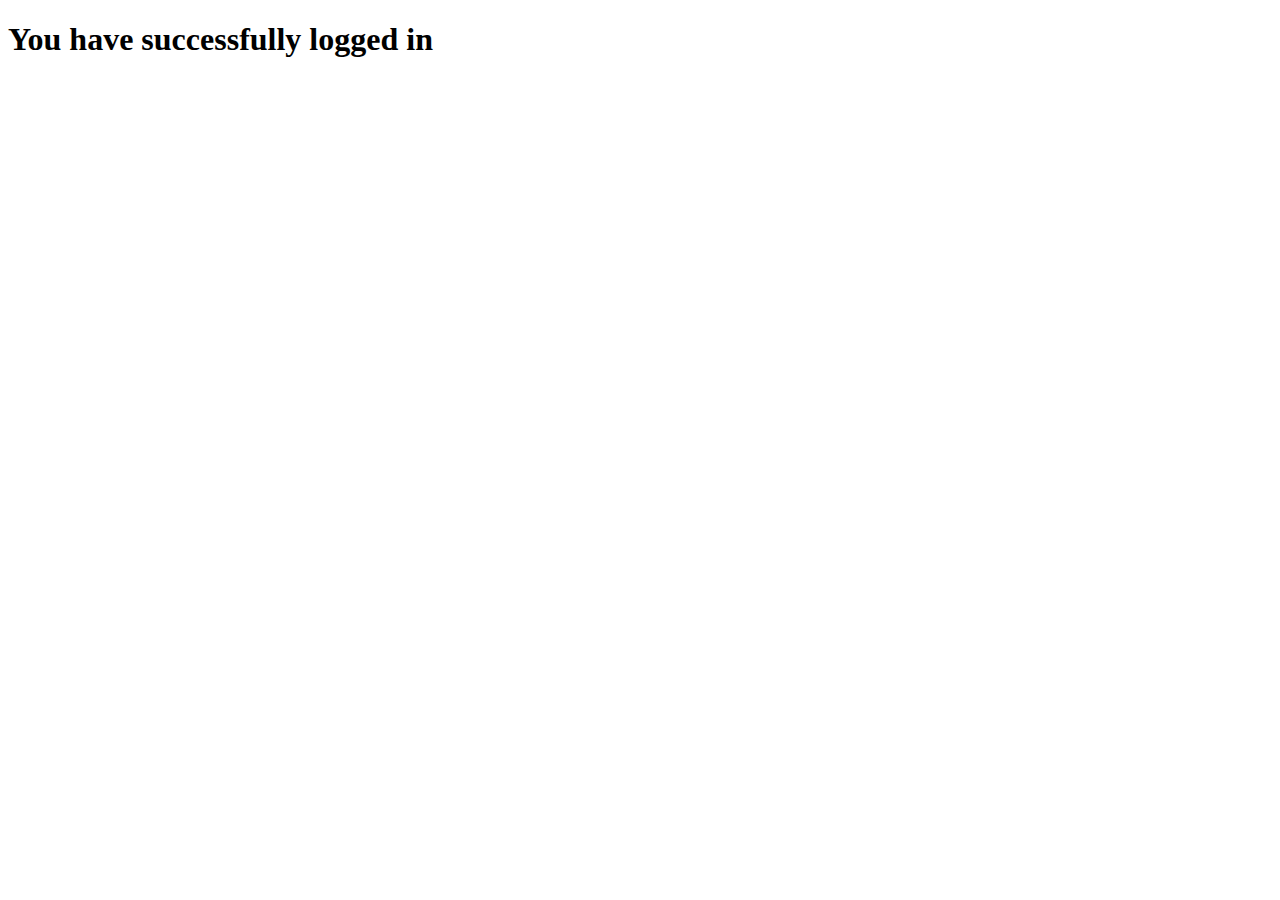
<file: Module 1/Website/login.html>
<!DOCTYPE html>
<html lang="en">
<head>
    <meta charset="UTF-8">
    <meta name="viewport" content="width=device-width, initial-scale=1.0">
    <title> Welcome page </title>
</head>
<body>
   <h1> You have successfully logged in</h1>
</body>
</html>
</file>
<file: Module 1/Contact Us/StyleSheet4.css>
﻿form {
    padding: 10px;
}


h2{
    text-align:center;
}

p{
    text-align:center;
}
form div {
        padding: 10px;
        position: relative;
        font-size: 1.3em;
    }

  

form div input {
    height: 2em;
    width: 70vw;
    padding-left: 40px;
    font-size: 1em;
    border-radius: 20px;
    outline: none;
    border: 1px solid #b5adad;
    background-color: #f1f1f1;
 }


textarea {
   
    width: 70vw;
    border-radius: 20px;
    padding: 10px;
    font-size: 1em;
}

button {
    width: 50%;
    height: 5vh;
    color: #ffffff;
    background: #00d689;
    outline: none;
    border: none;
    border-radius: 10px;
    cursor: pointer;
    font-size: 0.8em;
}


    textarea {
        width: 50vw;
    }
</file>
<file: Module 1/Login Form/StyleSheet1.css>
﻿body {
    font-family: sans-serif;
    background-color: #f5f5f5;
}

form {
    width: 400px;
    margin: 0 auto;
    padding: 20px;
    border: 1px solid #ccc;
}

input[type="text"],
input[type="password"] {
    width: 100%;
    padding: 10px;
    margin-bottom: 10px;
    border: 1px solid #ccc;
}

button {
    background-color: #000;
    color: #fff;
    padding: 10px;
    margin-top: 10px;
    margin-bottom: 10px;
    border: none;
    cursor: pointer;
    display: flex;
    align-items: flex-start
}
</file>
<file: Module 1/Registration Form/StyleSheet2.css>
﻿body {
    background: rgb(2,0,36);
    background: linear-gradient(90deg, rgba(2,0,36,1) 0%, rgba(0,255,230,1) 0%, rgba(0,255,121,1) 100%);
}
form {
    font-family: "Roboto", sans-serif;
    width: 650px;
    margin: 30px auto;
    background: rgb(238,174,202);
    background: radial-gradient(circle, rgba(238,174,202,1) 0%, rgba(148,187,233,1) 100%);
    padding: 10px 40px;
    border-radius: 10px;
}
p {
    text-align:center;
}
h1 {
    font-size: 30px;
    text-align: center;
    color: black;
    padding: 20px 0;
    border-bottom: 1px solid black;
}


.fn {
    margin-bottom: 20px;
}

.ln {
    margin-bottom: 20px;
}

.email {
    margin-bottom: 20px;
}

.age {
    margin-bottom: 20px;
}
.no {
    margin-bottom: 20px;
}
.gender {
    margin-bottom: 20px;
}

.dob
{
    margin-bottom:20px;
}

.add {
    margin-bottom: 20px;
}

.un {
    margin-bottom: 20px;
}

.password {
    margin-bottom: 20px;
}

.cpassword {
    margin-bottom: 20px;
}

.state {
    margin-bottom: 20px;
}

.city{
    margin-bottom: 20px;
}
</file>
<file: Module 1/Website/StyleSheet1.css>
﻿body {
    font-family: sans-serif;
    background-color: #f5f5f5;
}

form {
    width: 400px;
    margin: 30px auto;
    padding: 20px;
    border: 1px solid #ccc;
}

input[type="text"],
input[type="password"] {
    width: 90%;
    padding: 10px;
    box-sizing: border-box;
    margin-bottom: 10px;
    border: 1px solid #ccc;
}

button {
    background-color: #000;
    color: #fff;
    padding: 10px;
    margin-top: 10px;
    margin-bottom: 10px;
    border: none;
    cursor: pointer;
    display: flex;
    align-items: flex-start
}

span {
    color: red;
    size: 20px;
    padding-bottom: 2px;
}

.navbar{
    margin: auto;
    width: 105%;
    padding: 40px 0;
    display: flex;
    align-items: center;
    justify-content: space-between;
}

.navbar ul li {
    list-style: none;
    display: inline-block;
    margin: 0 20px;
    position: relative;
}

.navbar ul li a{
    text-decoration: none;
    
}

.footer {
    position: relative;
    top: 70px;
    background-color: #00ff79;
}
.footer .social{
    text-align:center;
    padding-bottom: 25px;
    color: black;
}

.footer .social a{
    font-size: 50px;
    justify-content:space-between;
}

.footer .add {
    padding: 0 0 50px;
}
</file>
<file: Module 1/Website/StyleSheet2.css>
﻿body {
    background: rgb(2,0,36);
    background: linear-gradient(90deg, rgba(2,0,36,1) 0%, rgba(0,255,121,1) 0%, rgba(0,255,230,1) 100%);
}
form {
    font-family: "Roboto", sans-serif;
    width: 650px;
    margin: 30px auto;
    background: rgb(238,174,202);
    background: radial-gradient(circle, rgba(238,174,202,1) 0%, rgba(148,187,233,1) 100%);
    padding: 10px 40px;
    border-radius: 10px;
}
p {
    text-align:center;
}
h1 {
    font-size: 30px;
    text-align: center;
    color: black;
    padding: 20px 0;
    border-bottom: 1px solid black;
}


.fn {
    margin-bottom: 20px;
}

.ln {
    margin-bottom: 20px;
}

.email {
    margin-bottom: 20px;
}

.age {
    margin-bottom: 20px;
}
.no {
    margin-bottom: 20px;
}
.gender {
    margin-bottom: 20px;
}

.dob
{
    margin-bottom:20px;
}

.add {
    margin-bottom: 20px;
}

.un {
    margin-bottom: 20px;
}

.password {
    margin-bottom: 20px;
}

.cpassword {
    margin-bottom: 20px;
}

.state {
    margin-bottom: 20px;
}

.city{
    margin-bottom: 20px;
}

span {
    color: red;
    size: 20px;
    padding-bottom: 2px;
}

.navbar{
    margin: auto;
    width: 105%;
    padding: 40px 0;
    display: flex;
    align-items: center;
    justify-content: space-between;
}

.navbar ul li {
    list-style: none;
    display: inline-block;
    margin: 0 20px;
    position: relative;
}

.navbar ul li a{
    text-decoration: none;
    
}

.footer {
    position: relative;
    top: 70px;
    background-color: #00ff79;
}
.footer .social{
    text-align:center;
    padding-bottom: 25px;
    color: black;
}

.footer .social a{
    font-size: 50px;
    justify-content:space-between;
}

.footer .add {
    padding: 0 0 50px;
}
</file>
<file: Module 1/Website/StyleSheet4.css>
﻿body {
    background: rgb(2,0,36);
    background: linear-gradient(90deg, rgba(2,0,36,1) 0%, rgba(0,255,121,1) 0%, rgba(0,255,230,1) 100%);
}
.img1{
    position:relative; right:105px; top: -5px;
    width: 8%;
    height: 10vh;
    cursor: pointer;
}
form {
    padding: 10px;
    position:relative ;
}


h2{
    text-align:center;
}

p{
    text-align:center;
}
form div {
        padding: 10px;
        position: relative;
        font-size: 1.3em;
    }

  

form div input {
    height: 2em;
    width: 700px;
    padding-left: 40px;
    font-size: 1em;
    border-radius: 20px;
    outline: none;
    border: 1px solid #b5adad;
    background-color: #f1f1f1;
 }


textarea {
   
    width: 70vw;
    border-radius: 20px;
    padding: 10px;
    font-size: 1em;
}

button {
    width: 50%;
    height: 5vh;
    color: #ffffff;
    background: #00d689;
    outline: none;
    border: none;
    border-radius: 10px;
    cursor: pointer;
    font-size: 0.8em;
}


    textarea {
        width: 50vw;
    }
    .navbar{
        margin: auto;
        width: 105%;
        padding: 40px 0;
        display: flex;
        align-items: center;
        justify-content: space-between;
    }
    
    .navbar ul li {
        list-style: none;
        display: inline-block;
        margin: 0 20px;
        position: relative;
    }
    
    .navbar ul li a{
        text-decoration: none;
        
    }
    
    .footer {
        position: relative;
        top: 70px;
        background-color: #00ff79;
    }
    .footer .social{
        text-align:center;
        padding-bottom: 25px;
        color: black;
    }
    
    .footer .social a{
        font-size: 50px;
        justify-content:space-between;
    }
    
    .footer .add {
        padding: 0 0 50px;
    }
</file>
